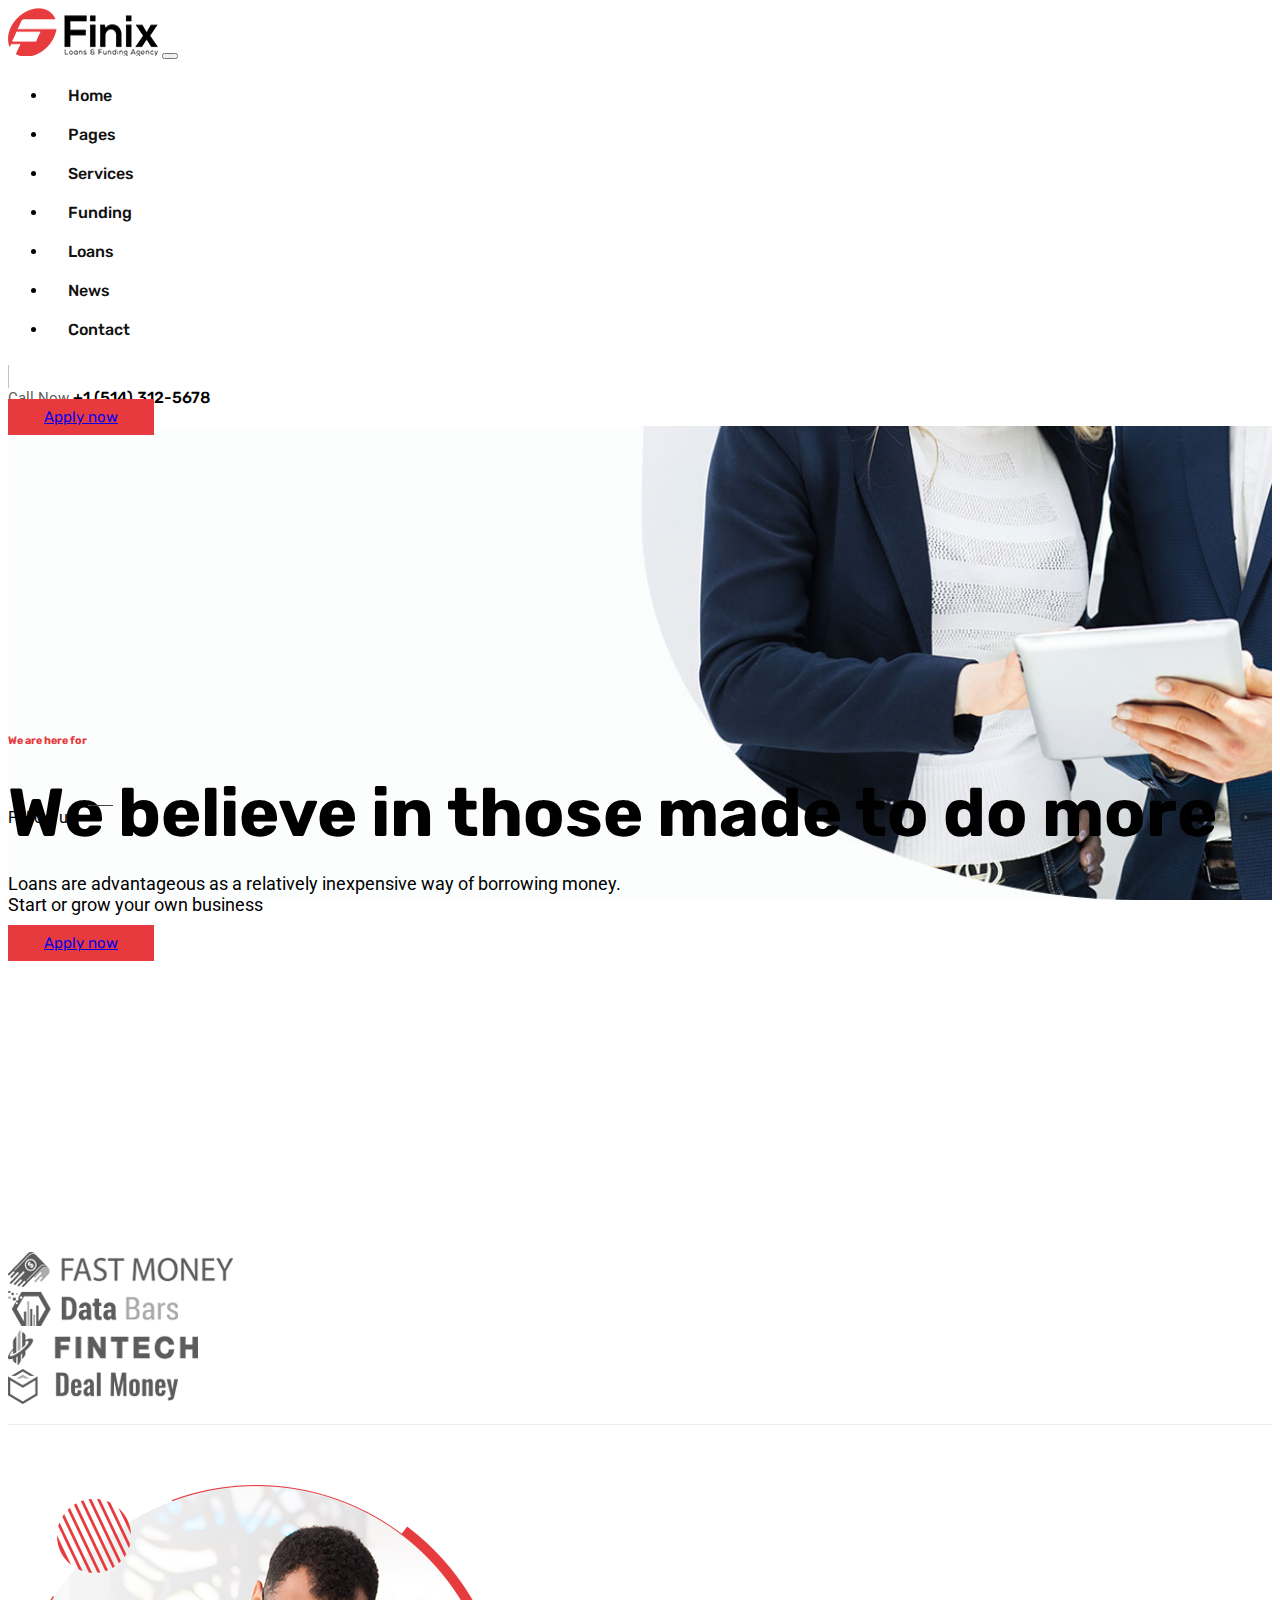
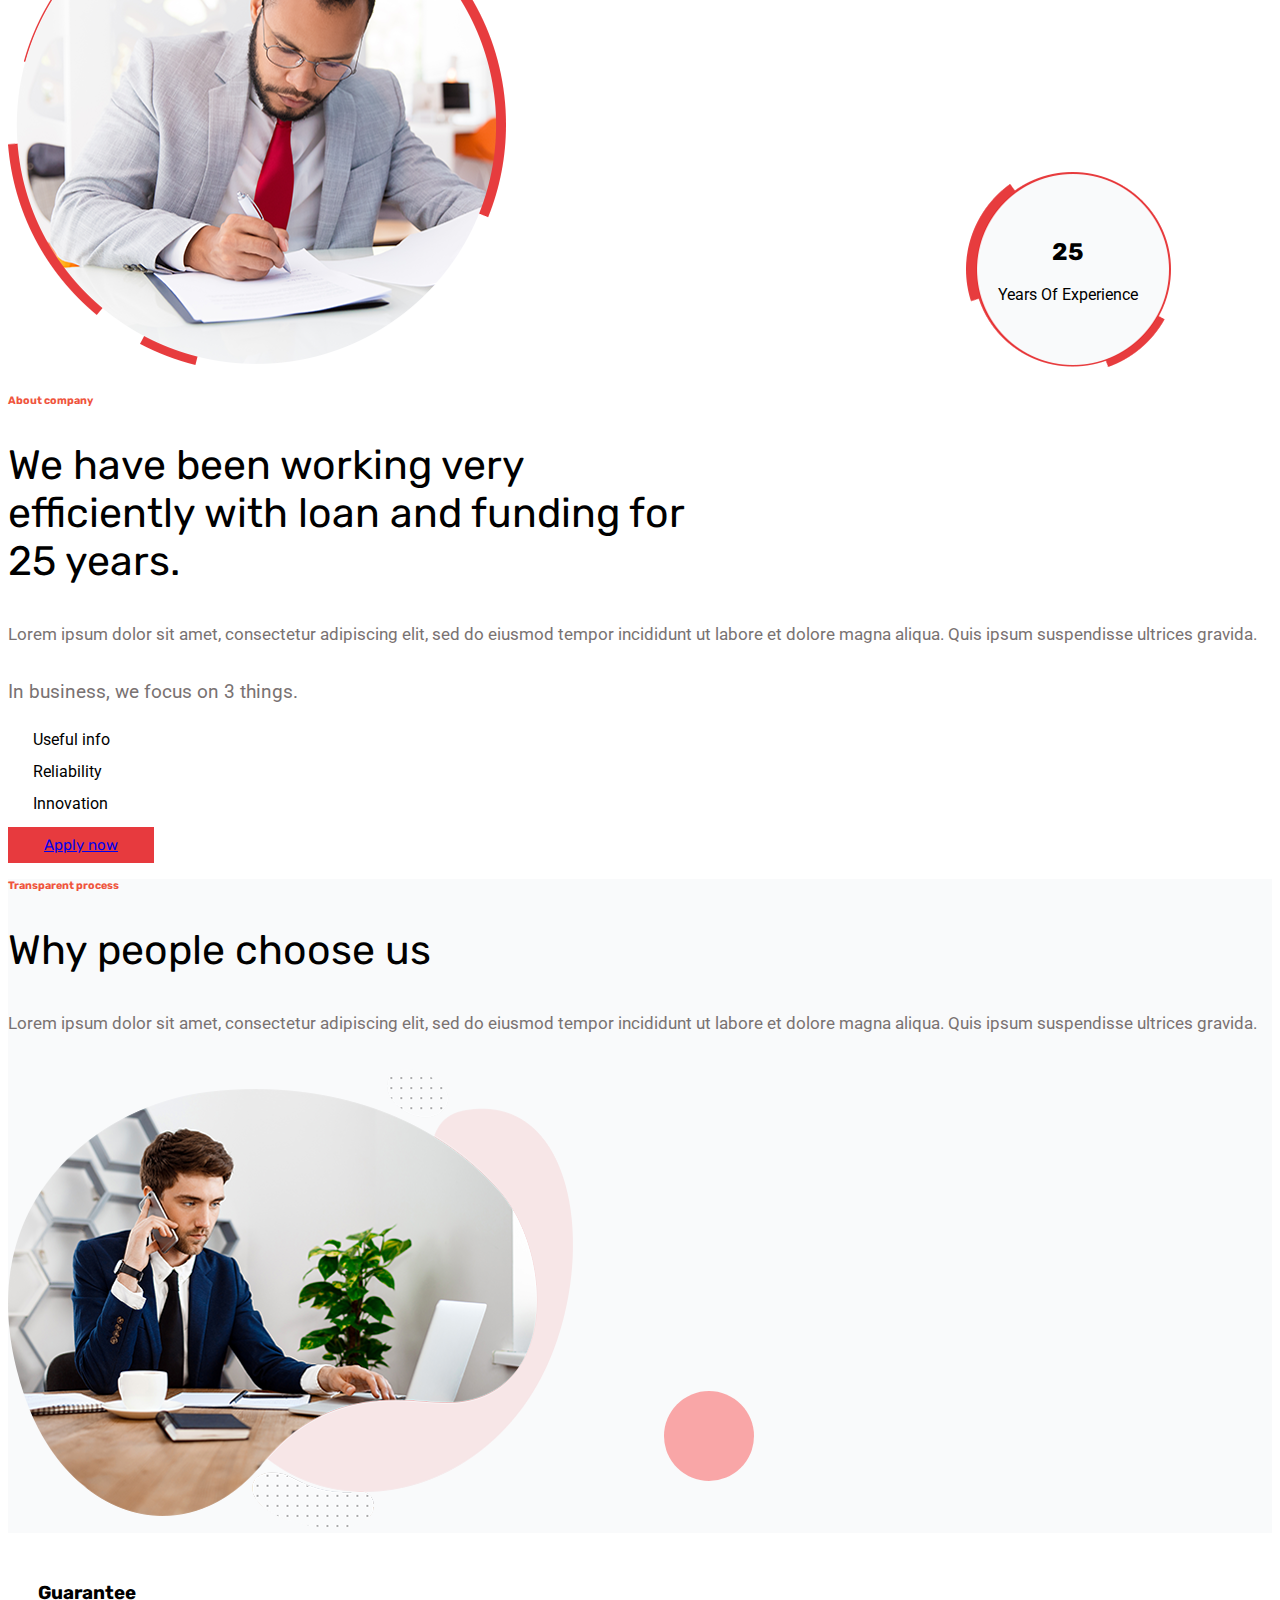
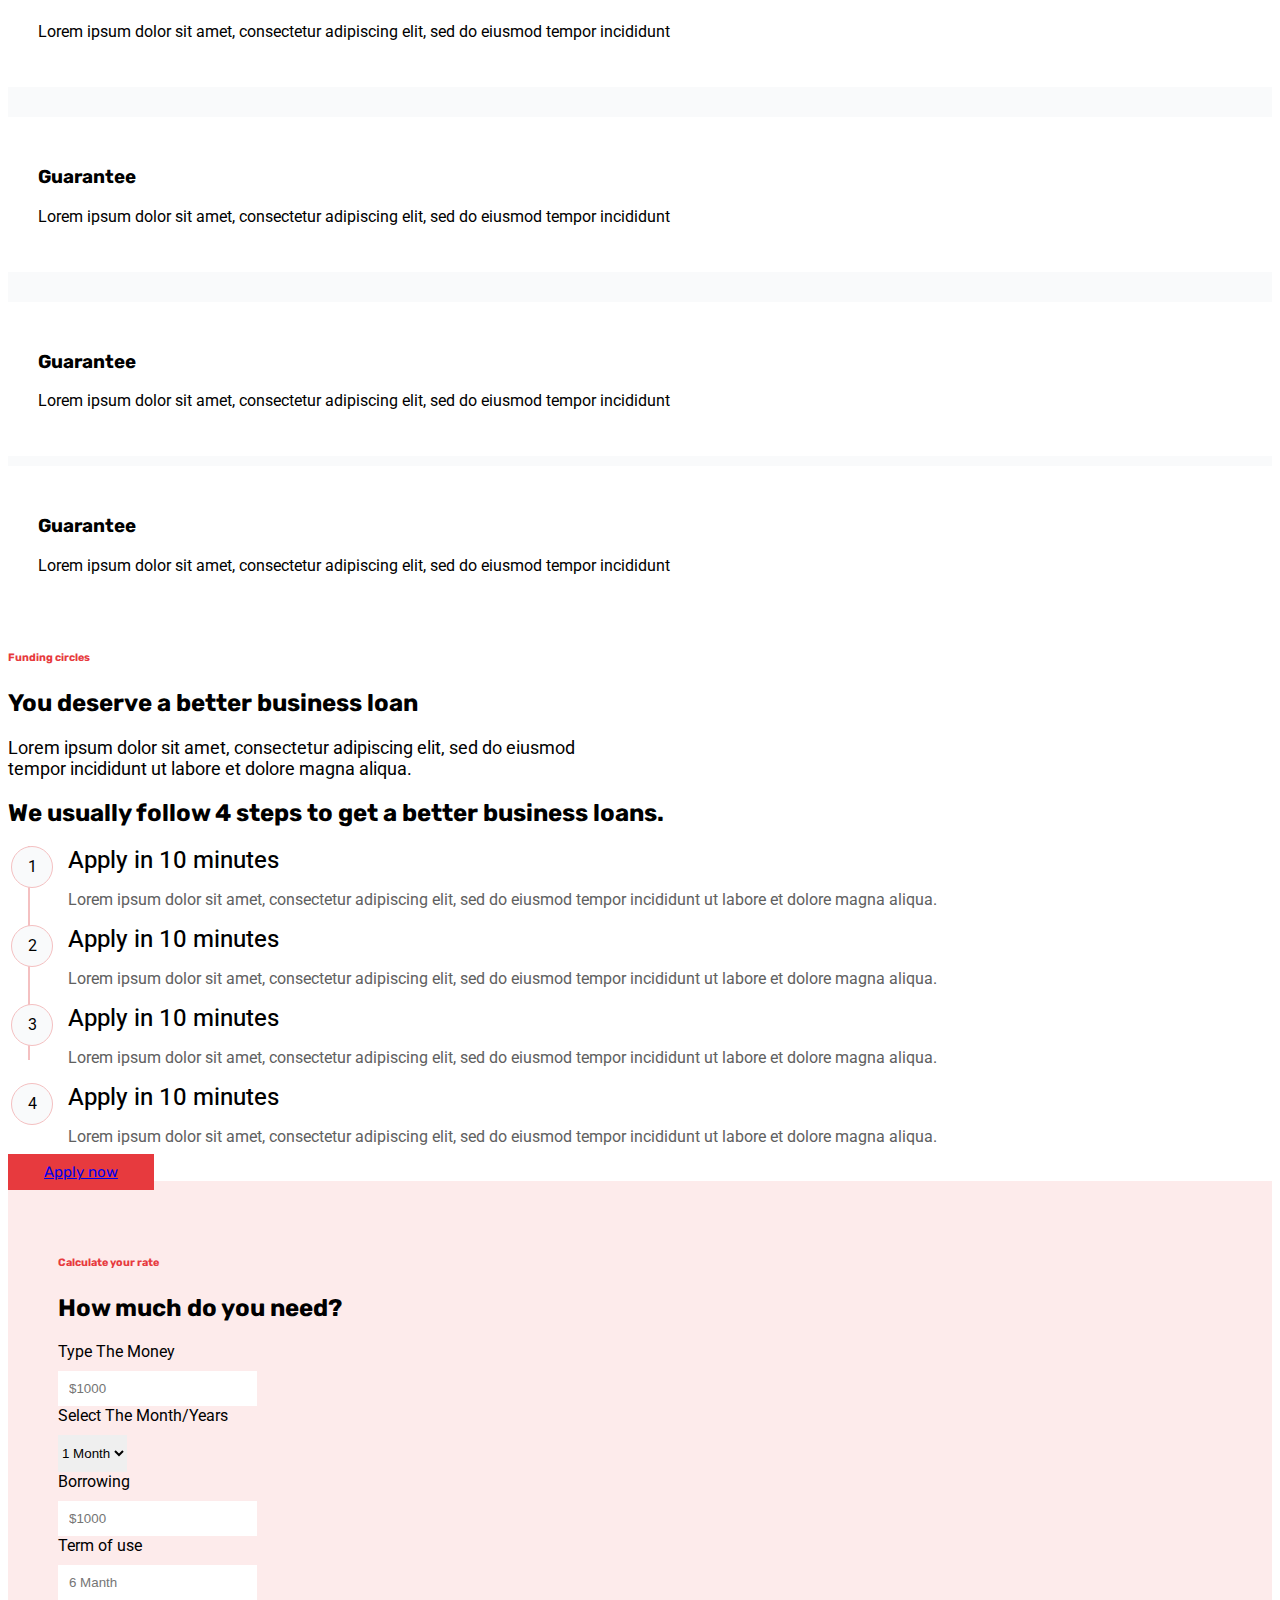
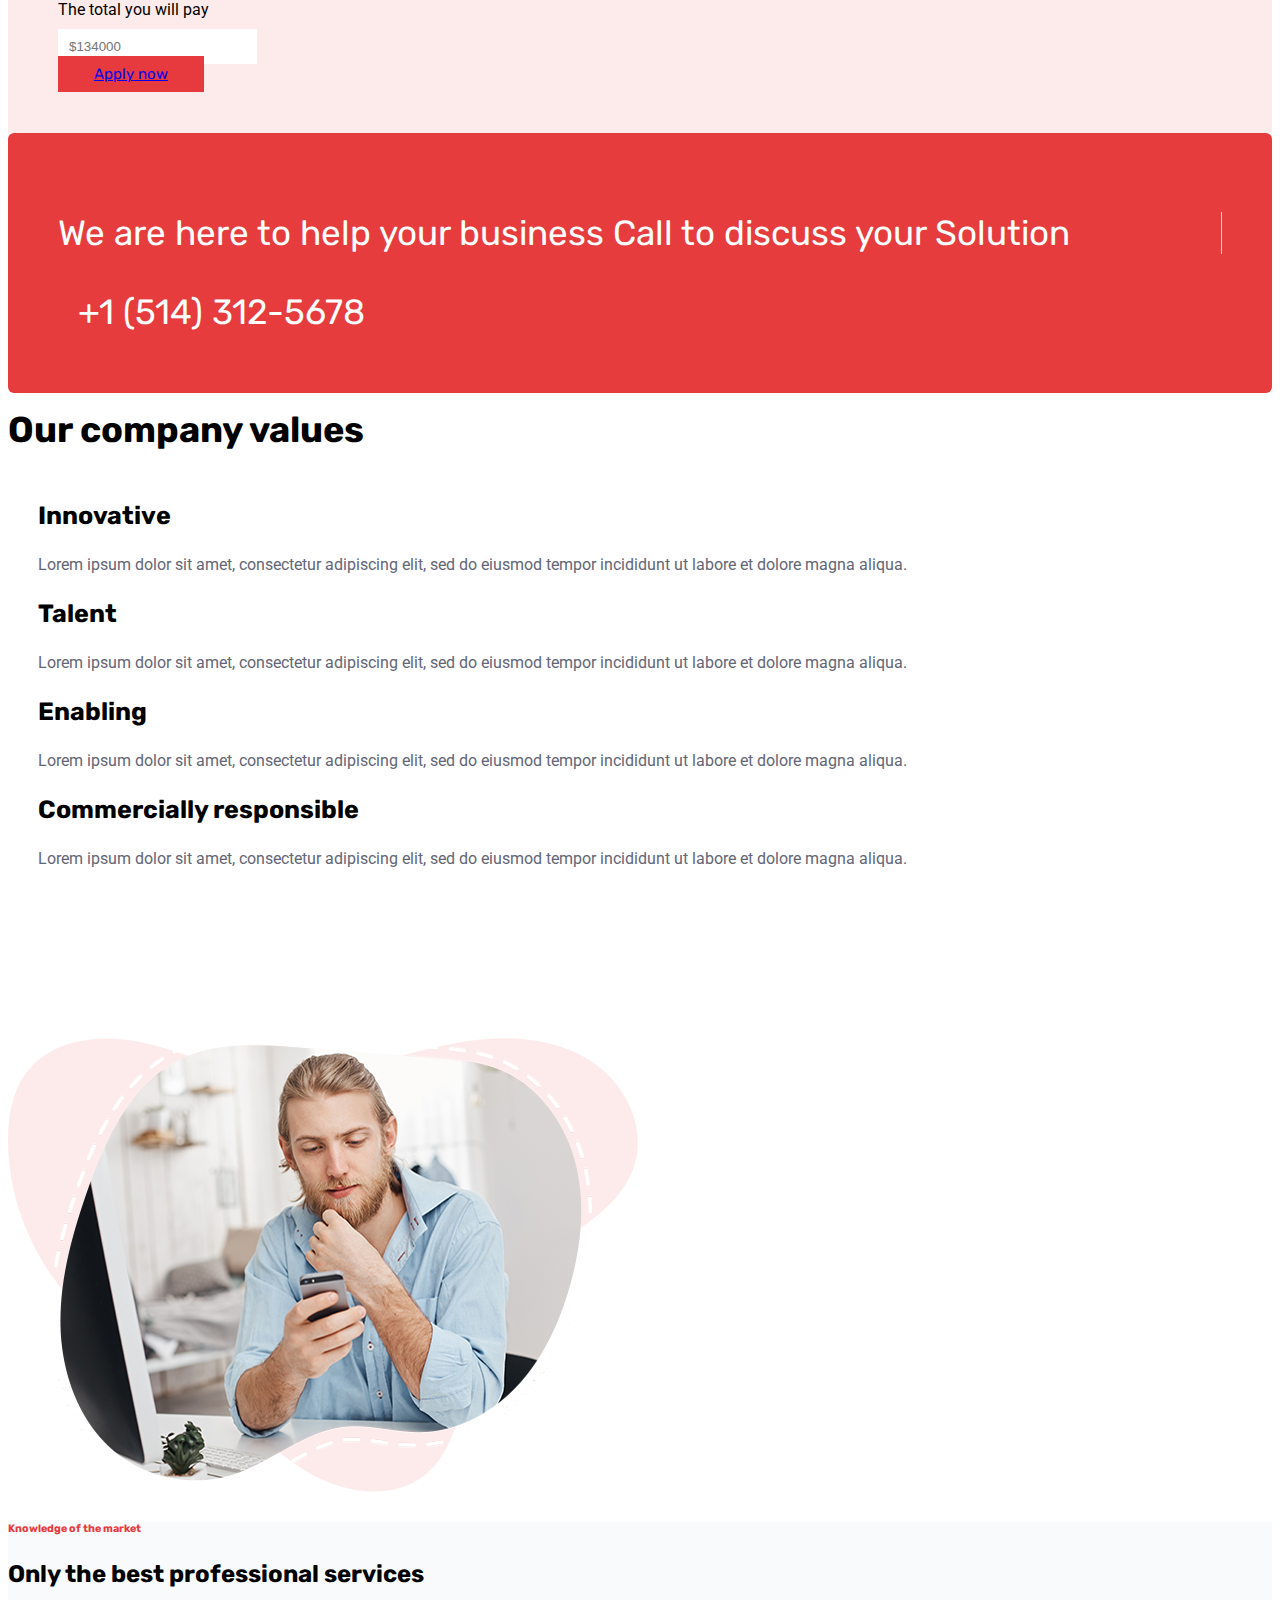
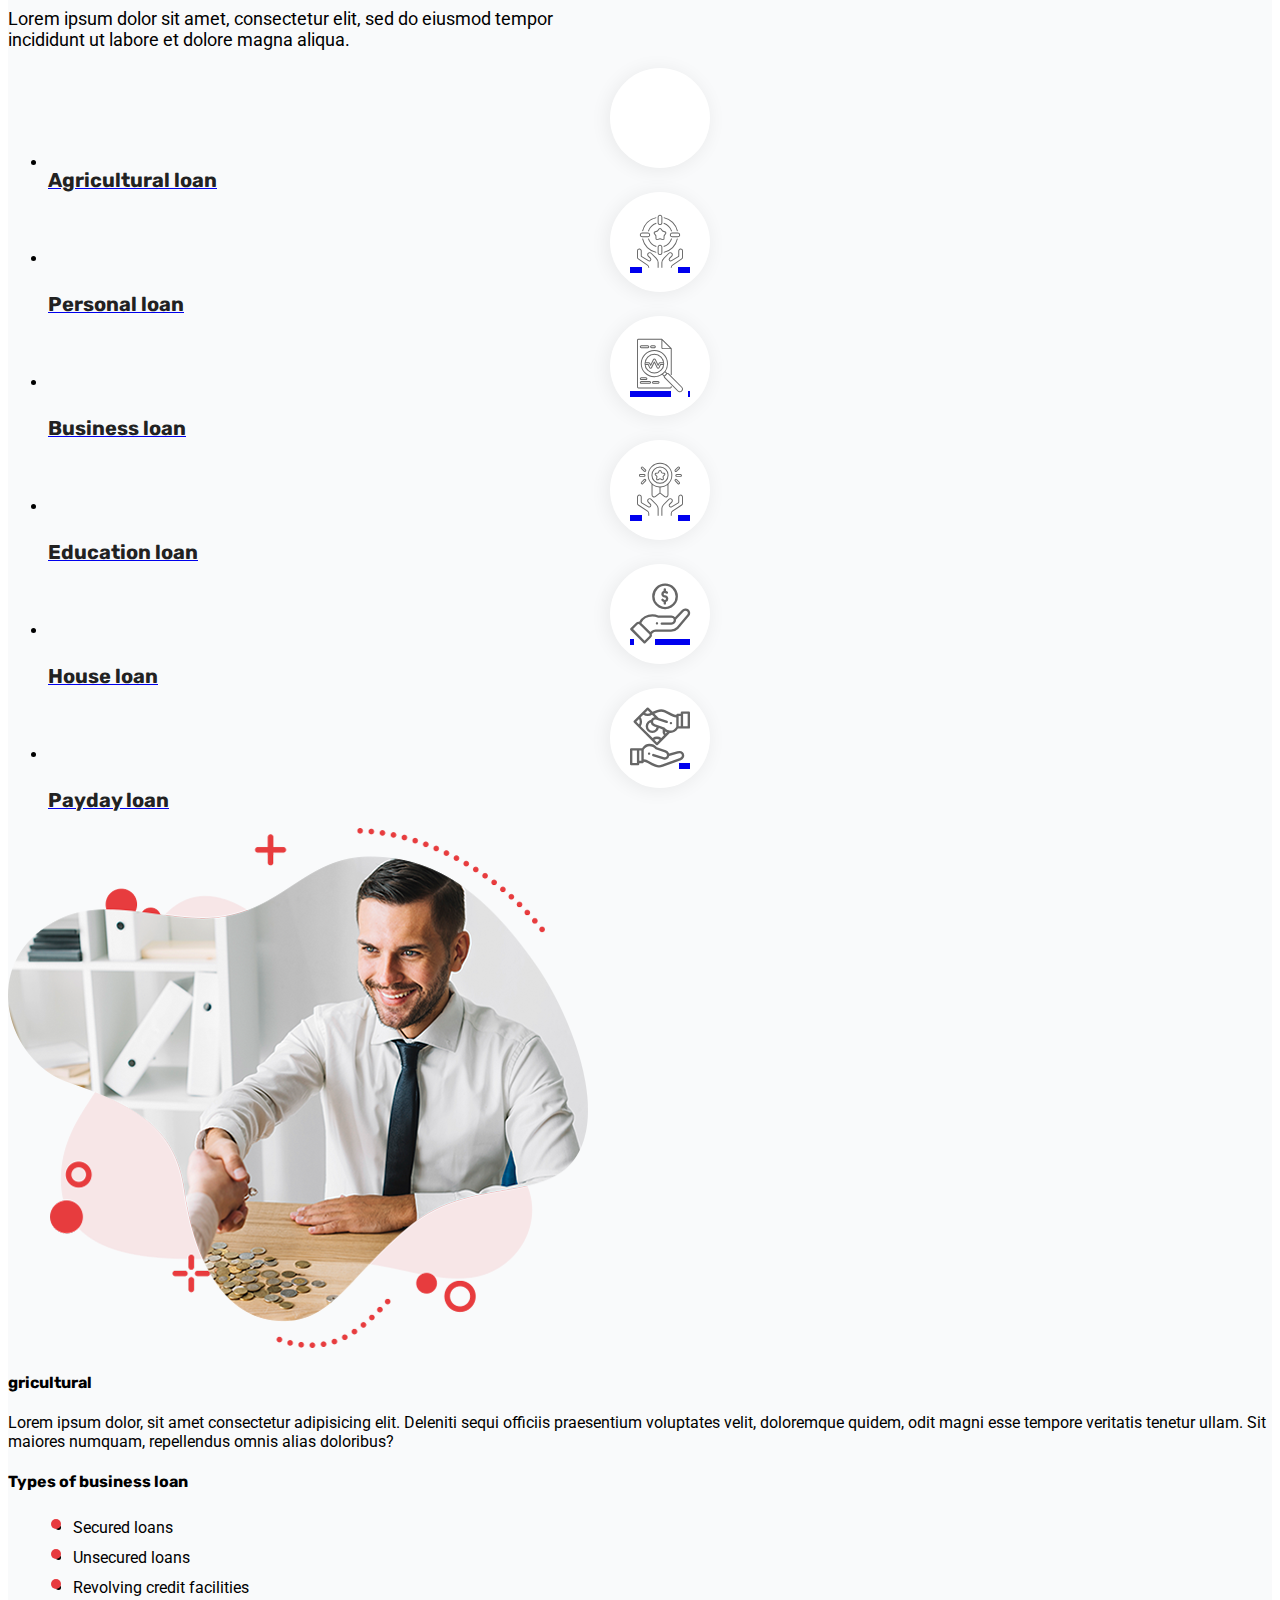
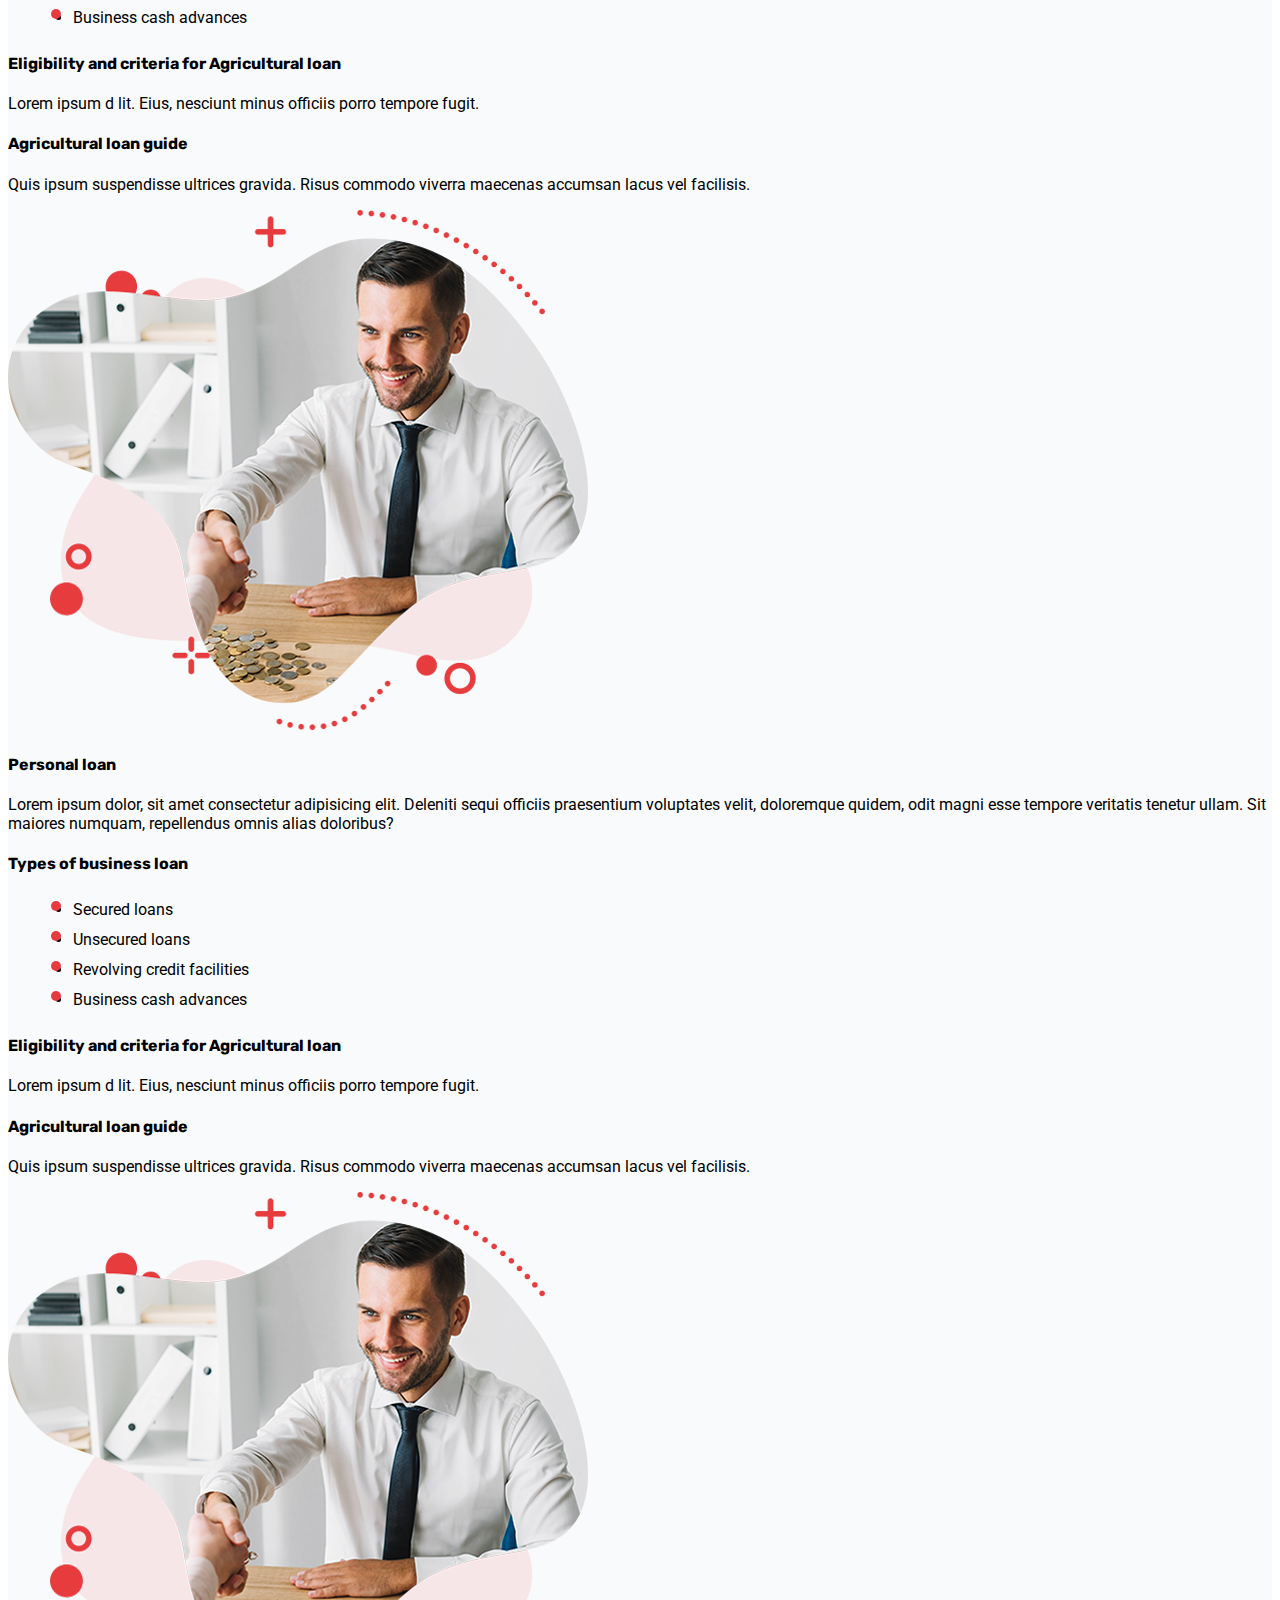
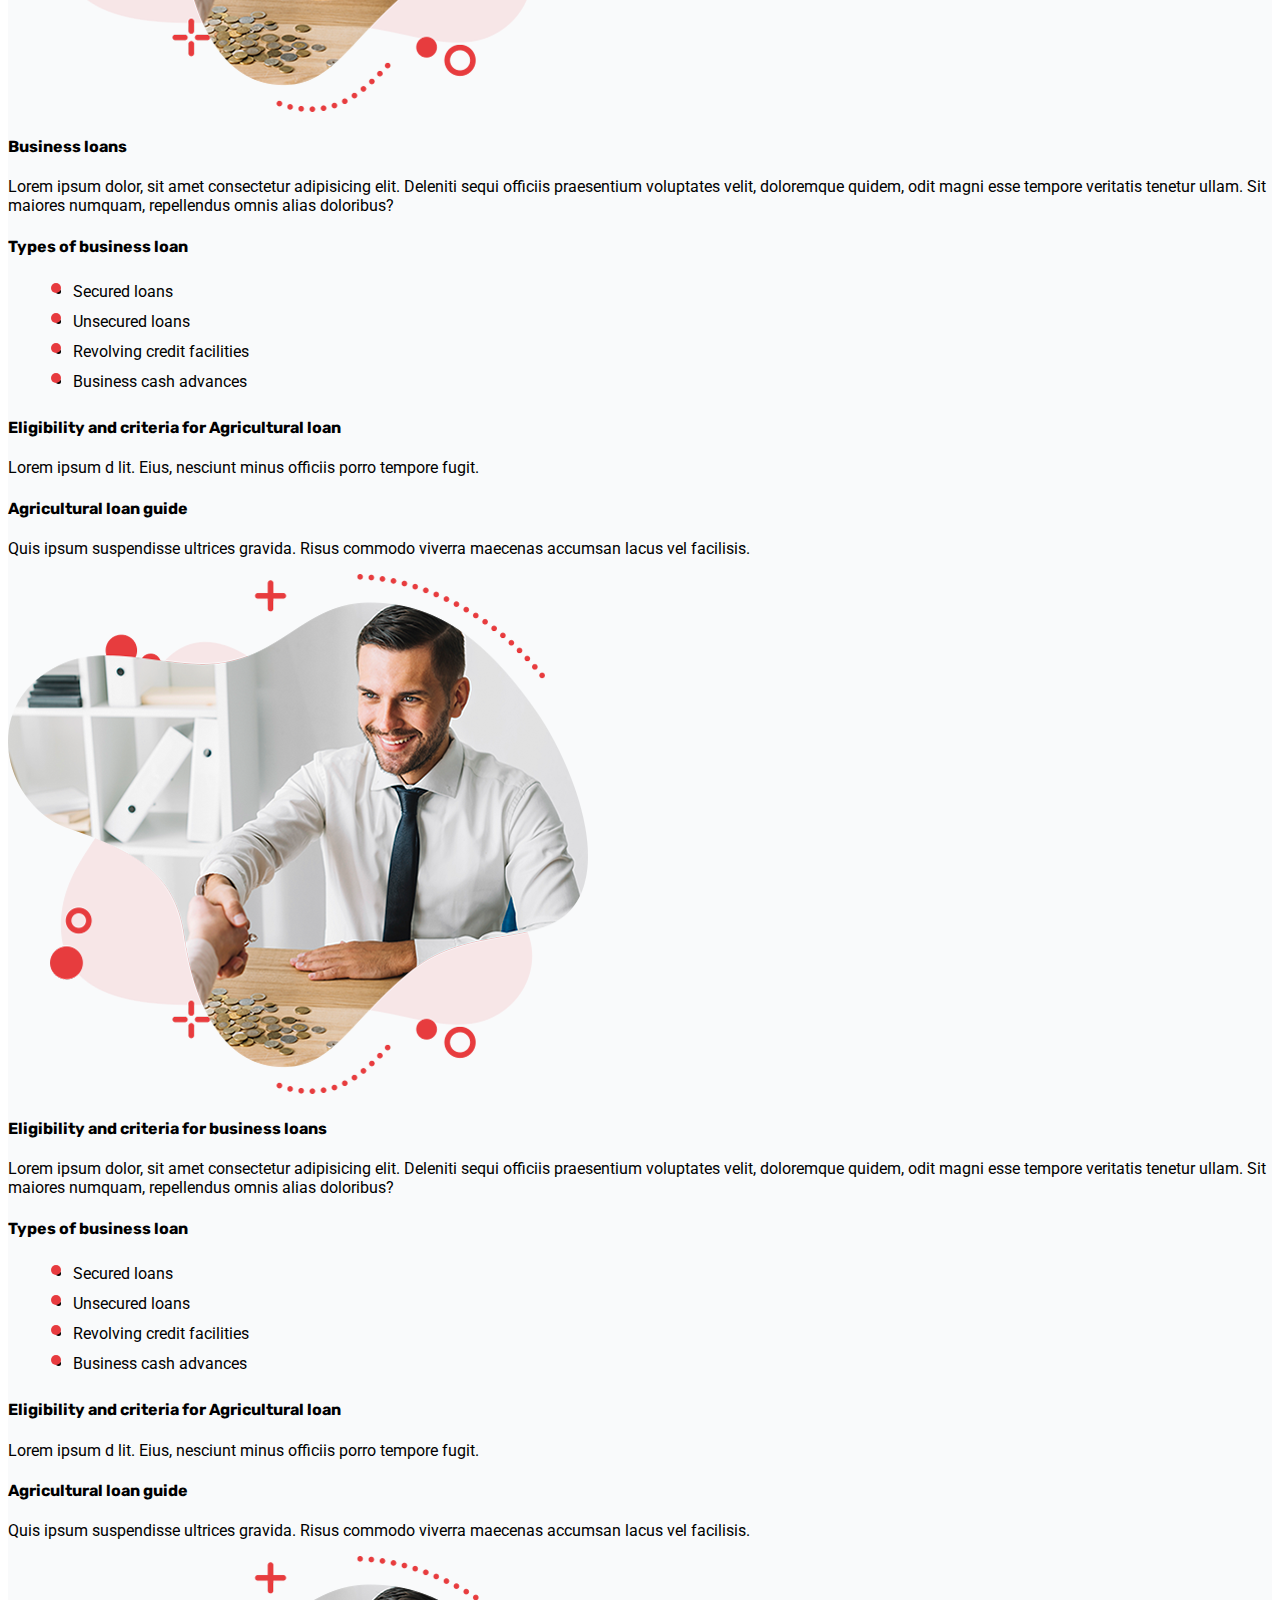
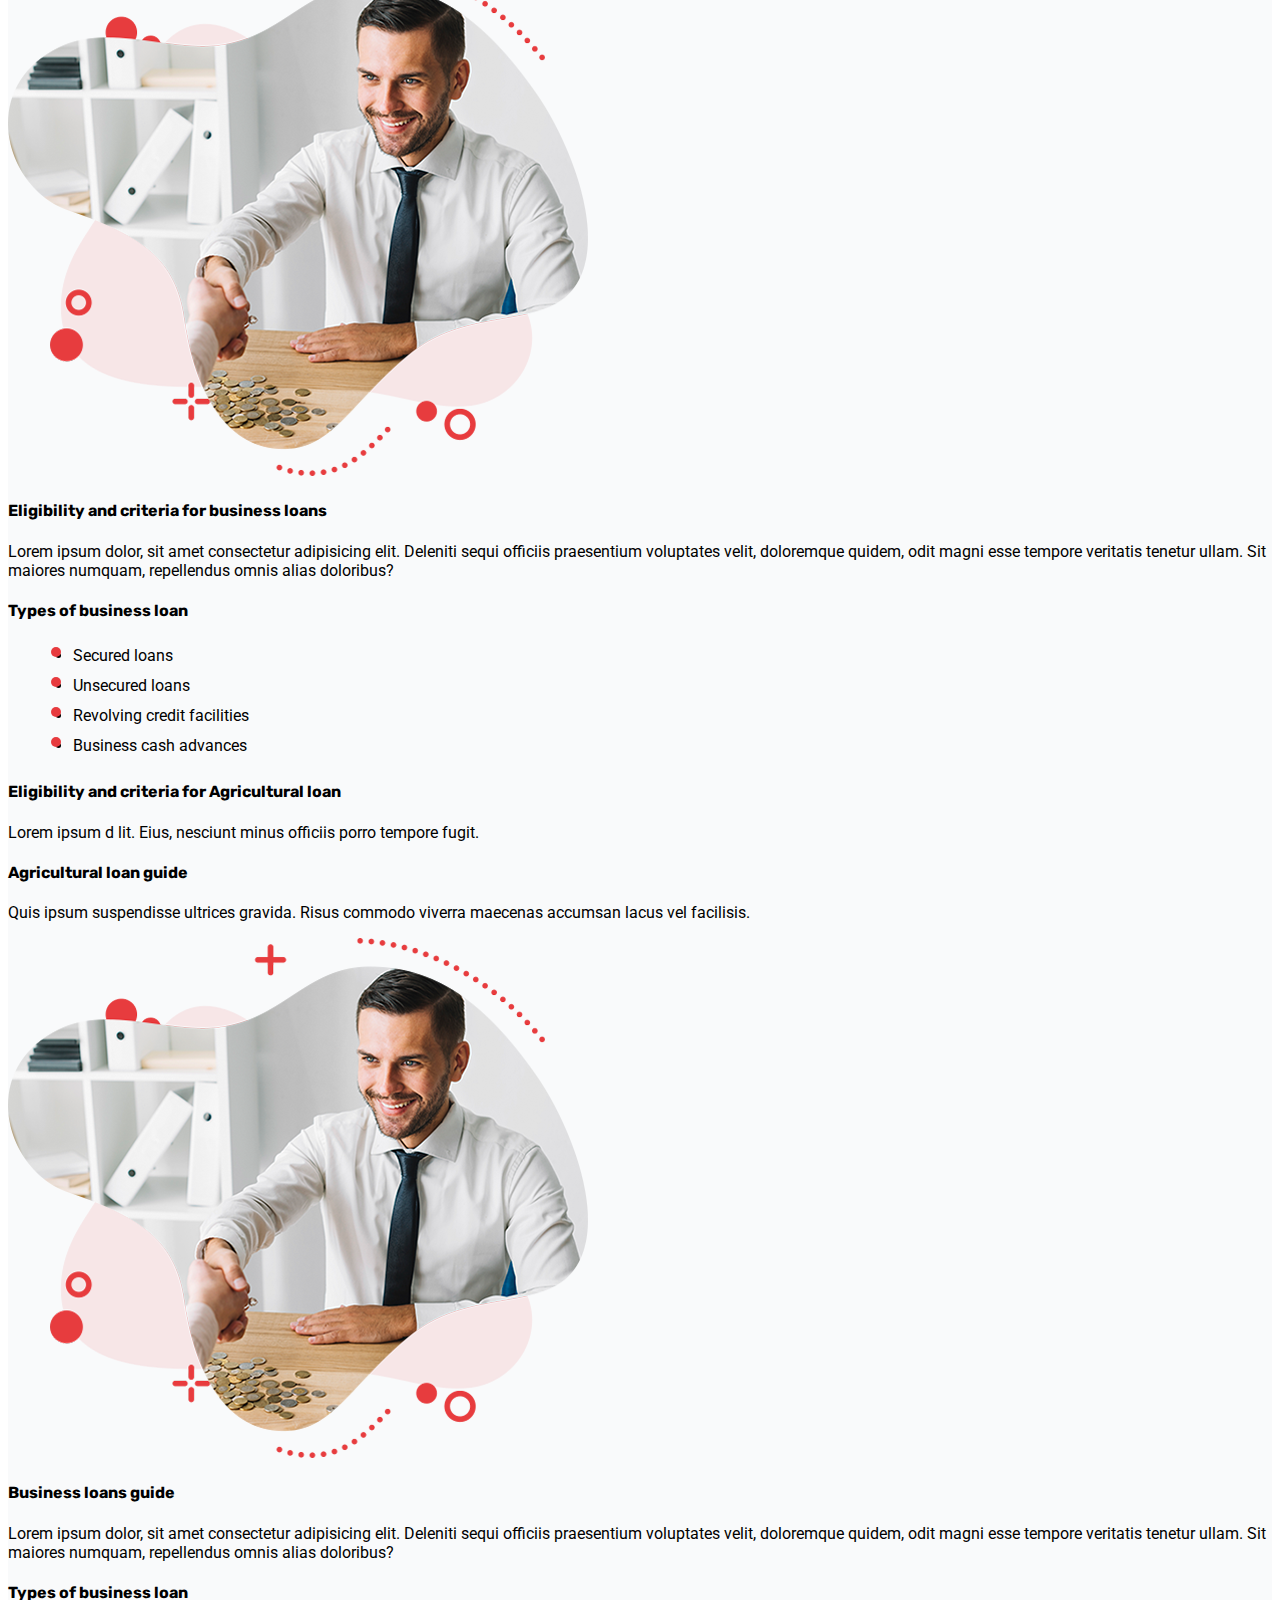
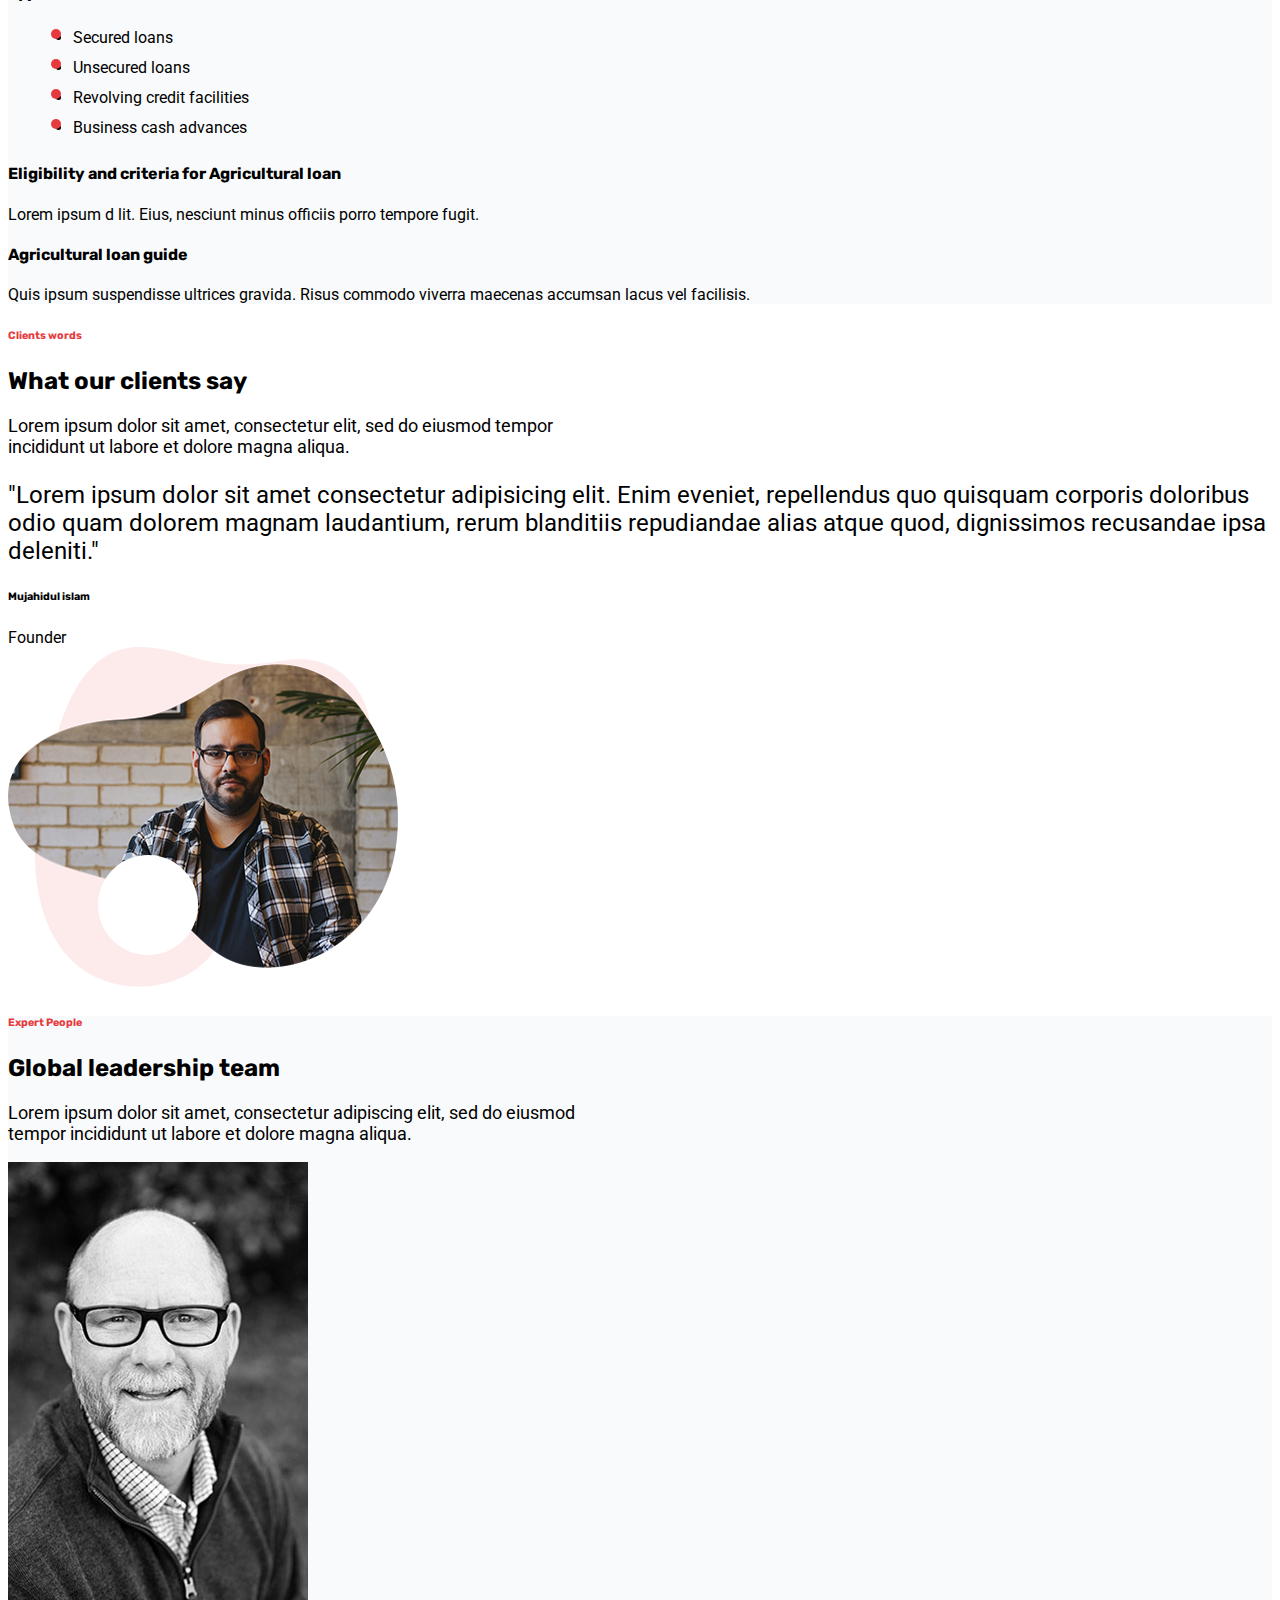
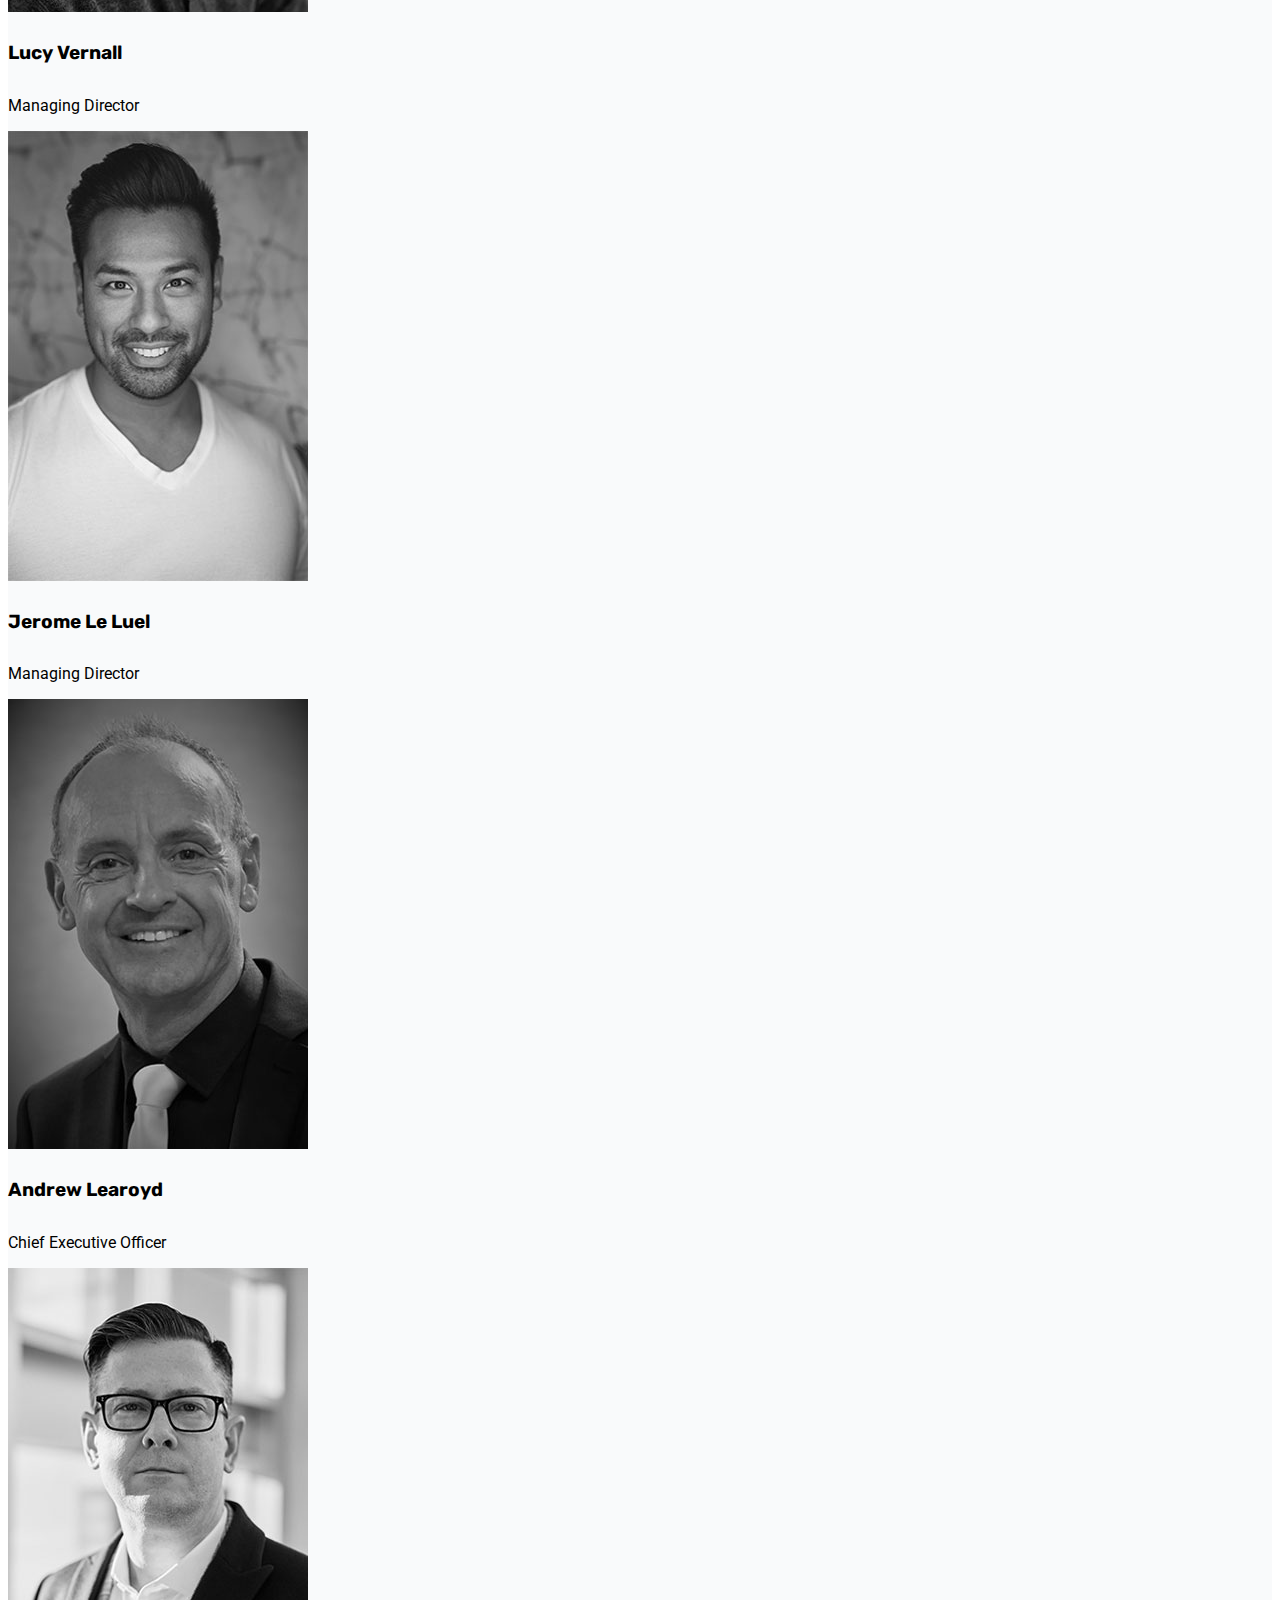
<file: index.html>
<!doctype html>
<html lang="en">
  <head>
    <!-- Required meta tags -->
    <meta charset="utf-8">
    <meta name="viewport" content="width=device-width, initial-scale=1">

    <!-- Bootstrap CSS -->
    <link rel="stylesheet" href="https://stackpath.bootstrapcdn.com/bootstrap/5.0.0-alpha1/css/bootstrap.min.css" integrity="sha384-r4NyP46KrjDleawBgD5tp8Y7UzmLA05oM1iAEQ17CSuDqnUK2+k9luXQOfXJCJ4I" crossorigin="anonymous">

    <link rel="stylesheet" href="https://cdnjs.cloudflare.com/ajax/libs/font-awesome/5.15.2/css/all.min.css" integrity="sha512-HK5fgLBL+xu6dm/Ii3z4xhlSUyZgTT9tuc/hSrtw6uzJOvgRr2a9jyxxT1ely+B+xFAmJKVSTbpM/CuL7qxO8w==" crossorigin="anonymous" />
    
    <link rel="preconnect" href="https://fonts.gstatic.com">
<link href="https://fonts.googleapis.com/css2?family=Roboto:ital,wght@0,100;0,300;0,400;0,500;0,700;0,900;1,100;1,300;1,900&family=Rubik:ital,wght@0,300;0,400;0,500;0,600;0,700;0,800;0,900;1,300;1,400;1,500;1,600;1,700;1,800;1,900&display=swap" rel="stylesheet"> 


<link rel="stylesheet" href="flaticon.css">

<link rel="stylesheet" href="style.css">

<title> Finix-Lons</title>
  </head>
  <body>
    <nav class="navbar navbar-expand-lg navbar-light bg-light main-header sticky-top">
        <div class="container-fluid">
          <a class="navbar-brand" href="#"><img src="./logo.png" alt=""></a>
      
          <button class="navbar-toggler" type="button" data-toggle="collapse" data-target="#navbarSupportedContent" aria-controls="navbarSupportedContent" aria-expanded="false" aria-label="Toggle navigation">
            <span class="navbar-toggler-icon"></span>
          </button>
      
          <div class="collapse navbar-collapse" id="navbarSupportedContent">
              <ul class="navbar-nav ml-auto primary-meanu">
                  <li><a href="#">Home <i class="fas fa-chevron-down"></i></a>
                    <ul>
                      <li><a href="#">drwopdwon</a></li>
                      <li><a href="#">drwopdwon</a></li>
                      <li><a href="#">drwopdwon</a></li>
                   
                    </ul>
                  </li>
                  <li><a href="#">Pages <i class="fas fa-chevron-down"></i></a>
                  <ul>
                    <li><a href="#">drwopdwon</a></li>
                    <li><a href="#">drwopdwon</a></li>
                    <li><a href="#">drwopdwon</a></li>
                    <li><a href="#">drwopdwon</a></li>
                    <li><a href="#">drwopdwon</a></li>
                     
                  </ul>
                  </li>
                  <li><a href="#">Services <i class="fas fa-chevron-down"></i></a>
                    <ul>
                      <li><a href="#">drwopdwon</a></li>
                      <li><a href="#">drwopdwon</a></li>
                      
                    </ul>
                  </li>
                  <li><a href="#">Funding</a></li>
                  <li><a href="#">Loans</a></li>
                  <li><a href="#">News <i class="fas fa-chevron-down"></i></a>
                    <ul>
                      <li><a href="#">drwopdwon</a></li>
                      <li><a href="#">drwopdwon</a></li>
                      
                    </ul>
                  </li>
                  <li><a href="#">Contact</a></li>
              </ul>
             
          </div>
          <div class="header-info d-flex align-items-center">
              <div class="header-search">
                  <span><i class="fas fa-search"></i></span>
              </div>
              <div class="header-call clearfix">
                  <div class="header-call-icon float-left mr-3 h-100">
                     <span><i class="fas fa-phone-volume"></i></span>
                  </div>
                  <div class="header-call-info">
                      <span class="d-block">Call Now</span>
                      <a class="d-block" href="tel:+1514312-5678">+1 (514) 312-5678</a>
                  </div>
              </div>
              
              <div class="header-button">
                <a class="btn btn-primary a-btn" href="#"> Apply now</a>
              </div>
              
               
        </div>
        </div>
      </nav>

      <section class="slider-section">
        <div class="container-fluid">
          <div class="row">
            <div class="col-lg-6 slider-content-wrap">
              <div class="slider-content">
                <h6>We are here for</h6>
                <h1>  We believe in those made to do more</h1>
                <p>Loans are advantageous as a relatively inexpensive way of borrowing money. Start or grow your own business</p>
                <a class="btn btn-primary a-btn" href="#"> Apply now</a>
              </div>
              <div class="header-social">
                <ul class="d-flex">
                  <li><span>Follow us</span></li>
                  <li class="ml-3"><a href="#"><i class="fab fa-twitter"></i></a></li>
                  <li><a href="#"><i class="fab fa-facebook"></i></a></li>
                  <li><a href="#"><i class="fab fa-youtube"></i></a></li>
                </ul>
            
            </div>
            </div>
          </div>
         
        </div>
      </section>


      <section class="logo-section py-5">
        <div class="container">
          <div class="row">
            <div class="col-lg-12">
              <div class="clint-logo">
                <ul class="d-flex justify-content-between">
                  <li><a href="#"><img src="./image1.png" alt=""></a></li>
                  <li><a href="#"><img src="./image2.png" alt=""></a></li>
                  <li><a href="#"><img src="./image4.png" alt=""></a></li>
                  <li><a href="#"><img src="./image5.png" alt=""></a></li>
                </ul>
              </div>
            </div>
             
          </div>
        </div>
      </section>

      <section class="about-section py-5">
        <div class="container">
          <div class="row">
            <div class="col-lg-6">
              <div class="about-img">
                <img src="./image3.png" alt="">
                <div class="about-img-tex">
                  <div class="about-text-inner">
                  <h2>25</h2>
                  <p>Years Of Experience</p>
                </div>
              </div>
              </div>
            </div>
            <div class="col-lg-6">
             <div class="about-text">
              <div class="finix-tex">
                <h6>About company</h6>
                <h2>We have been working very efficiently with loan and funding for 25 years.</h2>
               <p>Lorem ipsum dolor sit amet, consectetur adipiscing elit, sed do eiusmod tempor incididunt ut labore et dolore magna aliqua. Quis ipsum suspendisse ultrices gravida.</p> 
                <strong> In business, we focus on 3 things. </strong>


                <ul>
                  <li>Useful info</li>
                  <li>Reliability</li>
                  <li>Innovation</li>
                </ul>

                <a class="btn btn-primary a-btn" href="#"> Apply now</a>
                
              </div>
             </div>
            </div>
          </div>
        </div>
      </section>
<!-- why-choose-us  section -->
      <section class="why-choose-us graw py-5">
        <div class="container">
          <div class="row">
            <div class="col-lg-6">
              <div class="why-us-text">
                <div class="finix-tex">
                  <div class="finix-tex">
                    <h6>Transparent process</h6>
                    <h2>Why people choose us</h2>
                   <p>Lorem ipsum dolor sit amet, consectetur adipiscing elit, sed do eiusmod tempor incididunt ut labore et dolore magna aliqua. Quis ipsum suspendisse ultrices gravida.</p> 
                     <img src="./choose.png" alt="">

                   <a href="#" class="play-animation-btn"><i class="fas fa-play"></i></a>
                </div>
                </div>
              </div>
            </div>
            <div class="col-lg-6">
              <div class="row">

                <div class="col-lg-6 mt-3">
                  <div class="fiters-item text-center">
                    <div class="fiter-item-bar">
                      <i class="fas fa-percent"></i>
                       
                    </div>
                    <h3 class="py-4">Guarantee</h3>
                    <p>Lorem ipsum dolor sit amet, consectetur adipiscing elit, sed do eiusmod tempor incididunt</p>
                  </div>
                </div>
                <div class="col-lg-6">
                  <div class="fiters-item text-center">
                    <div class="fiter-item-bar">
                      <i class="fas fa-percent"></i>
                       
                    </div>
                    <h3 class="py-4">Guarantee</h3>
                    <p>Lorem ipsum dolor sit amet, consectetur adipiscing elit, sed do eiusmod tempor incididunt</p>
                  </div>
                </div>
                <div class="col-lg-6">
                  <div class="fiters-item text-center">
                    <div class="fiter-item-bar">
                      <i class="fas fa-percent"></i>
                
                    </div>
                    <h3 class="py-4">Guarantee</h3>
                    <p>Lorem ipsum dolor sit amet, consectetur adipiscing elit, sed do eiusmod tempor incididunt</p>
                  </div>
                </div>
                <div class="col-lg-6 mtop3">
                  <div class="fiters-item text-center">
                    <div class="fiter-item-bar">
                      <i class="fas fa-percent"></i>
                       
                    </div>
                    <h3 class="py-4">Guarantee</h3>
                    <p>Lorem ipsum dolor sit amet, consectetur adipiscing elit, sed do eiusmod tempor incididunt</p>
                  </div>
                </div>

              </div>

            </div>
          </div>
        </div>
      </section>


      <!-- ApplyNew-section -->

      <section class="py-5">
        <div class="slider-content text-center mx-auto">
          <h6>Funding circles</h6>
          <h2>  You deserve a better business loan</h2>
          <p class="text-center mx-lg-auto">Lorem ipsum dolor sit amet, consectetur adipiscing elit, sed do eiusmod tempor incididunt ut labore et dolore magna aliqua. </p>
        </div>
      </section>

      <section class="apply-section">
        <div class="container">
          <div class="row">
            <div class="col-lg-6">
              <div class="apply-now-left-text mt-4">
                <h2 class="mb-4">We usually follow 4 steps to get a better business loans.</h2>
                <div class="stef-time-line">
                  <ul>
                    <li data-counter="1">
                      <strong>Apply in 10 minutes</strong>
                      <p>Lorem ipsum dolor sit amet, consectetur adipiscing elit, sed do eiusmod tempor incididunt ut labore et dolore magna aliqua.</p>
                    </li>
                    <li data-counter="2">
                      <strong>Apply in 10 minutes</strong>
                      <p>Lorem ipsum dolor sit amet, consectetur adipiscing elit, sed do eiusmod tempor incididunt ut labore et dolore magna aliqua.</p>
                    </li>
                    <li data-counter="3">
                      <strong>Apply in 10 minutes</strong>
                      <p>Lorem ipsum dolor sit amet, consectetur adipiscing elit, sed do eiusmod tempor incididunt ut labore et dolore magna aliqua.</p>
                    </li>
                    <li data-counter="4">
                      <strong>Apply in 10 minutes</strong>
                      <p>Lorem ipsum dolor sit amet, consectetur adipiscing elit, sed do eiusmod tempor incididunt ut labore et dolore magna aliqua.</p>
                    </li>
                  </ul>
                </div>
                <a class="btn btn-primary a-btn" href="#"> Apply now</a>
                
              </div>
            </div>
            <div class="col-lg-6">
              <div class="calculet-rate">
                <div class="slider-content text-center mx-auto">
                  <h6>Calculate your rate</h6>
                  <h2>How much do you need?</h2>
                </div>
                <div class="calculet-form">
                  <form action="#">
                    <div class="form-group">
                      <label for="type-mone" class="mt-3">Type The Money</label>
                      <input type="text" name="" id="type-mone" class="form-control" placeholder="$1000" aria-describedby="helpId">

                      <div class="selct">
                      <label for="type-mne" class="mt-3">Select The Month/Years</label>
                      <select class="form-select" aria-label="Default select example">
                         
                        <option value="1">1 Month</option>
                        <option value="2">2 Month</option>
                        <option value="3">3 Month</option>
                        <option value="4">4 Month</option>
                        <option value="5">5 Month</option>
                        <option value="6">6 Month</option>
                        <option value="7">1 Years</option>
                        <option value="8">2 Years</option>
                        <option value="9">3 Years</option>
                         
                      </select>
                    </div>
                      <label for="type-mon" class="mt-3">Borrowing</label>
                      <input type="text" name="" id="type-mon" class="form-control" placeholder="$1000" aria-describedby="helpId">
                      <label for="typ-mone" class="mt-3">Term of use</label>
                      <input type="text" name="" id="typ-mone" class="form-control" placeholder="6 Manth" aria-describedby="helpId">
                      <label for="mone" class="mt-3">The total you will pay</label>
                      <input type="text" name="" id="mone" class="form-control" placeholder="$134000" aria-describedby="helpId">
                       
                      <div class="frm-btn mt-3">
                        <a class="btn btn-primary fbtn a-btn w-100" href="#"> Apply now</a>
                      </div>
                       
                       
                    </div>
                  </form>
                </div>

              </div>
            </div>
          </div>
        </div>

      </section>


      <!-- business Call-section -->
      <section class="business-Call-section mt-5 mb-5">

        <div class="container">
          <div class="cal-to-action">
          <div class="row">
            <div class="col-lg-7">
              <div class="your-besnes">
                <div class="busness-content">
                  <h2>We are here to help your business Call to discuss your Solution</h2>
                </div>
              </div>
            </div>
            <div class="col-lg-5">
              <div class="buasness-contact">
                 <div class="contact-right">
                    <span> <i class="fas fa-phone-volume"></i></span>
                    <a href="tel:+1 (514) 312-5678">+1 (514) 312-5678</a>
                 </div>
              </div>
            </div>
          </div>
        </div>
        </div>
      </section>

      <!-- Our company-section -->
      <section class="Our-company-section py-5">
        <div class="container">
          <div class="row">
            <div class="col-lg-6">
              <div class="our-comphany">
                <h2>Our company values</h2>
              </div>
              <div class="our-icon-text d-flex">
                <div class="our-com-content">
                  <i class="fas fa-lightbulb"></i>
                </div>
                <div class="valu-text">
                  <h3>Innovative</h3>
                  <p>Lorem ipsum dolor sit amet, consectetur adipiscing elit, sed do eiusmod tempor incididunt ut labore et dolore magna aliqua.</p>
                </div>
              </div>
              <div class="our-icon-text d-flex">
                <div class="our-com-content">
                  <i class="fas fa-lightbulb"></i>
                </div>
                <div class="valu-text">
                  <h3>Talent</h3>
                  <p>Lorem ipsum dolor sit amet, consectetur adipiscing elit, sed do eiusmod tempor incididunt ut labore et dolore magna aliqua.</p>
                </div>
              </div>
              <div class="our-icon-text d-flex">
                <div class="our-com-content">
                  <i class="fas fa-lightbulb"></i>
                </div>
                <div class="valu-text">
                  <h3>Enabling</h3>
                  <p>Lorem ipsum dolor sit amet, consectetur adipiscing elit, sed do eiusmod tempor incididunt ut labore et dolore magna aliqua.</p>
                </div>
              </div>
              <div class="our-icon-text d-flex">
                <div class="our-com-content">
                  <i class="fas fa-lightbulb"></i>
                </div>
                <div class="valu-text">
                  <h3>Commercially responsible</h3>
                  <p>Lorem ipsum dolor sit amet, consectetur adipiscing elit, sed do eiusmod tempor incididunt ut labore et dolore magna aliqua.</p>
                </div>
              </div>
            </div>
            <div class="col-lg-6">

              <div class="company-valu-img d-flex justify-content-center align-items-center">
              <div class="company-img">
                <img src="./company2.png" alt="">
              </div>
            </div>
            </div>
          </div>
        </div>
      </section>


      <!-- services-section -->
      <section class="services-section graw mt-5">
        <div class="container">
          <div class="row">
            <div class="col-lg-2"></div>
            <div class="col-lg-8">
              <div class="slider-content text-center mx-auto">
                <h6> Knowledge of the market </h6>
                <h2>  Only the best professional services</h2>
                <p class="text-center mx-lg-auto w-75 mt-3">Lorem ipsum dolor sit amet, consectetur elit, sed do eiusmod tempor incididunt ut labore et dolore magna aliqua. </p>
              </div>
              
            </div>
            <div class="col-lg-2"></div>
          </div>
          <div class="row">
            <div class="col-lg-12">
              <div class="servic-tab">

                <ul class="nav mb-3 services-section-item text-center" id="pills-tab" role="tablist">
                  <li class="nav-item">
                    <a class="nav-link active" id="pills-home-tab" data-toggle="pill" href="#pills-agricultural" role="tab" aria-controls="pills-home" aria-selected="true">
                      <span class="d-block"><i class="fa fa-home" aria-hidden="true"></i></span>
                      <strong class="d-block">Agricultural loan</strong>
                    </a>
                  </li>
                  <li class="nav-item">
                    <a class="nav-link" id="pills-profile-tab" data-toggle="pill" href="#pills-personal" role="tab" aria-controls="pills-profile" aria-selected="false">
                      <span class="d-block"><i class="flaticon-assistance" aria-hidden="true"></i></span>
                      <strong class="d-block">Personal loan</strong>
                      
                    </a>
                  </li>
                  <li class="nav-item">
                    <a class="nav-link" id="pills-contact-tab" data-toggle="pill" href="#pills-business" role="tab" aria-controls="pills-contact" aria-selected="false">
                      <span class="d-block"><i class="flaticon-analysis" aria-hidden="true"></i></span>
                      <strong class="d-block">Business loan</strong>
                    </a>
                  </li>
                  <li class="nav-item">
                    <a class="nav-link" id="pills-contact-tab" data-toggle="pill" href="#pills-education" role="tab" aria-controls="pills-contact" aria-selected="false">
                      <span class="d-block"><i class="flaticon-appreciation" aria-hidden="true"></i></span>
                      <strong class="d-block">Education loan</strong>
                    </a>
                  </li>
                  <li class="nav-item">
                    <a class="nav-link" id="pills-contact-tab" data-toggle="pill" href="#pills-house" role="tab" aria-controls="pills-contact" aria-selected="false">
                      <span class="d-block"><i class="flaticon-hand " aria-hidden="true"></i></span>
                      <strong class="d-block">House loan</strong>
                    </a>
                  </li>
                  <li class="nav-item">
                    <a class="nav-link" id="pills-contact-tab" data-toggle="pill" href="#pills-payday" role="tab" aria-controls="pills-contact" aria-selected="false">
                      <span class="d-block"><i class="flaticon-payment-method" aria-hidden="true"></i></span>
                      <strong class="d-block">Payday loan</strong>
                    </a>
                  </li>
                </ul>

                <div class="tab-content mt-5" id="pills-tabContent">
                  <div class="tab-pane fade show active" id="pills-agricultural" role="tabpanel" aria-labelledby="pills-home-tab">
                    <div class="servic-tab-content">
                      <div class="row">
                        <div class="col-lg-6">
                          <div class="servic-img">
                            <img src="./services-tab.png" alt="">
                          </div>
                        </div>
                        <div class="col-lg-6">
                          <div class="servic-tab-content">
                           <h4> gricultural</h4>
                           <p>Lorem ipsum dolor, sit amet consectetur adipisicing elit. Deleniti sequi officiis praesentium voluptates velit, doloremque quidem, odit magni esse tempore veritatis tenetur ullam. Sit maiores numquam, repellendus omnis alias doloribus?</p>

                           <h4>Types of business loan</h4>

                           <ul class="list-unstyled">
                             <li>Secured loans</li>
                             <li>Unsecured loans</li>
                             <li>Revolving credit facilities</li>
                             <li>Business cash advances</li>
                              
                           </ul>

                           <h4>Eligibility and criteria for Agricultural loan</h4>
                           <p>Lorem ipsum d lit. Eius, nesciunt minus officiis porro tempore fugit.</p>
                           <h4>Agricultural loan guide</h4>
                           <p>Quis ipsum suspendisse ultrices gravida. Risus commodo viverra maecenas accumsan lacus vel facilisis.</p>
                          </div>
 
                        </div>
                      </div>
                    </div>
                    
                   
                  </div>
                  <div class="tab-pane fade" id="pills-personal" role="tabpanel" aria-labelledby="pills-profile-tab"> 
                    <div class="servic-tab-content">
                      <div class="row">
                        <div class="col-lg-6">
                          <div class="servic-img">
                            <img src="./services-tab.png" alt="">
                          </div>
                        </div>
                        <div class="col-lg-6">
                          <div class="servic-tab-content">
                           <h4>Personal loan</h4>
                           <p>Lorem ipsum dolor, sit amet consectetur adipisicing elit. Deleniti sequi officiis praesentium voluptates velit, doloremque quidem, odit magni esse tempore veritatis tenetur ullam. Sit maiores numquam, repellendus omnis alias doloribus?</p>

                           <h4>Types of business loan</h4>

                           <ul class="list-unstyled">
                             <li>Secured loans</li>
                             <li>Unsecured loans</li>
                             <li>Revolving credit facilities</li>
                             <li>Business cash advances</li>
                              
                           </ul>

                           <h4>Eligibility and criteria for Agricultural loan</h4>
                           <p>Lorem ipsum d lit. Eius, nesciunt minus officiis porro tempore fugit.</p>
                           <h4>Agricultural loan guide</h4>
                           <p>Quis ipsum suspendisse ultrices gravida. Risus commodo viverra maecenas accumsan lacus vel facilisis.</p>
                          </div>
 
                        </div>
                      </div>
                    </div>
                  </div>
                  <div class="tab-pane fade" id="pills-business" role="tabpanel" aria-labelledby="pills-contact-tab"> 
                    <div class="servic-tab-content">
                      <div class="row">
                        <div class="col-lg-6">
                          <div class="servic-img">
                            <img src="./services-tab.png" alt="">
                          </div>
                        </div>
                        <div class="col-lg-6">
                          <div class="servic-tab-content">
                           <h4> Business loans</h4>
                           <p>Lorem ipsum dolor, sit amet consectetur adipisicing elit. Deleniti sequi officiis praesentium voluptates velit, doloremque quidem, odit magni esse tempore veritatis tenetur ullam. Sit maiores numquam, repellendus omnis alias doloribus?</p>

                           <h4>Types of business loan</h4>

                           <ul class="list-unstyled">
                             <li>Secured loans</li>
                             <li>Unsecured loans</li>
                             <li>Revolving credit facilities</li>
                             <li>Business cash advances</li>
                              
                           </ul>

                           <h4>Eligibility and criteria for Agricultural loan</h4>
                           <p>Lorem ipsum d lit. Eius, nesciunt minus officiis porro tempore fugit.</p>
                           <h4>Agricultural loan guide</h4>
                           <p>Quis ipsum suspendisse ultrices gravida. Risus commodo viverra maecenas accumsan lacus vel facilisis.</p>
                          </div>
 
                        </div>
                      </div>
                    </div>
                  </div>
                  <div class="tab-pane fade" id="pills-education" role="tabpanel" aria-labelledby="pills-contact-tab"> 
                    <div class="servic-tab-content">
                      <div class="row">
                        <div class="col-lg-6">
                          <div class="servic-img">
                            <img src="./services-tab.png" alt="">
                          </div>
                        </div>
                        <div class="col-lg-6">
                          <div class="servic-tab-content">
                           <h4> Eligibility and criteria for business loans</h4>
                           <p>Lorem ipsum dolor, sit amet consectetur adipisicing elit. Deleniti sequi officiis praesentium voluptates velit, doloremque quidem, odit magni esse tempore veritatis tenetur ullam. Sit maiores numquam, repellendus omnis alias doloribus?</p>

                           <h4>Types of business loan</h4>

                           <ul class="list-unstyled">
                             <li>Secured loans</li>
                             <li>Unsecured loans</li>
                             <li>Revolving credit facilities</li>
                             <li>Business cash advances</li>
                              
                           </ul>

                           <h4>Eligibility and criteria for Agricultural loan</h4>
                           <p>Lorem ipsum d lit. Eius, nesciunt minus officiis porro tempore fugit.</p>
                           <h4>Agricultural loan guide</h4>
                           <p>Quis ipsum suspendisse ultrices gravida. Risus commodo viverra maecenas accumsan lacus vel facilisis.</p>
                          </div>
 
                        </div>
                      </div>
                    </div>
                  </div>
                  <div class="tab-pane fade" id="pills-house" role="tabpanel" aria-labelledby="pills-contact-tab"> 
                    <div class="servic-tab-content">
                      <div class="row">
                        <div class="col-lg-6">
                          <div class="servic-img">
                            <img src="./services-tab.png" alt="">
                          </div>
                        </div>
                        <div class="col-lg-6">
                          <div class="servic-tab-content">
                           <h4> Eligibility and criteria for business loans</h4>
                           <p>Lorem ipsum dolor, sit amet consectetur adipisicing elit. Deleniti sequi officiis praesentium voluptates velit, doloremque quidem, odit magni esse tempore veritatis tenetur ullam. Sit maiores numquam, repellendus omnis alias doloribus?</p>

                           <h4>Types of business loan</h4>

                           <ul class="list-unstyled">
                             <li>Secured loans</li>
                             <li>Unsecured loans</li>
                             <li>Revolving credit facilities</li>
                             <li>Business cash advances</li>
                              
                           </ul>

                           <h4>Eligibility and criteria for Agricultural loan</h4>
                           <p>Lorem ipsum d lit. Eius, nesciunt minus officiis porro tempore fugit.</p>
                           <h4>Agricultural loan guide</h4>
                           <p>Quis ipsum suspendisse ultrices gravida. Risus commodo viverra maecenas accumsan lacus vel facilisis.</p>
                          </div>
 
                        </div>
                      </div>
                    </div>
                  </div>
                  <div class="tab-pane fade" id="pills-payday" role="tabpanel" aria-labelledby="pills-contact-tab">
                    <div class="servic-tab-content">
                      <div class="row">
                        <div class="col-lg-6">
                          <div class="servic-img">
                            <img src="./services-tab.png" alt="">
                          </div>
                        </div>
                        <div class="col-lg-6">
                          <div class="servic-tab-content">
                           <h4> Business loans guide</h4>
                           <p>Lorem ipsum dolor, sit amet consectetur adipisicing elit. Deleniti sequi officiis praesentium voluptates velit, doloremque quidem, odit magni esse tempore veritatis tenetur ullam. Sit maiores numquam, repellendus omnis alias doloribus?</p>

                           <h4>Types of business loan</h4>

                           <ul class="list-unstyled">
                             <li>Secured loans</li>
                             <li>Unsecured loans</li>
                             <li>Revolving credit facilities</li>
                             <li>Business cash advances</li>
                              
                           </ul>

                           <h4>Eligibility and criteria for Agricultural loan</h4>
                           <p>Lorem ipsum d lit. Eius, nesciunt minus officiis porro tempore fugit.</p>
                           <h4>Agricultural loan guide</h4>
                           <p>Quis ipsum suspendisse ultrices gravida. Risus commodo viverra maecenas accumsan lacus vel facilisis.</p>
                          </div>
 
                        </div>
                      </div>
                    </div>
                  </div>
                   

                </div>

              </div>
            </div>
          </div>
        </div>
      </section>

<!-- Clients-words -->
      
      <section class="py-5">
        <div class="container">

          <section class="py-5">
            <div class="slider-content text-center mx-auto">
              <h6>Clients words</h6>
              <h2>What our clients say</h2>
              <p class="text-center mx-lg-auto w-50 mt-3">Lorem ipsum dolor sit amet, consectetur elit, sed do eiusmod tempor incididunt ut labore et dolore magna aliqua. </p>
            </div>
          </section>
         

        <div class="row py-5 align-items-center">
          <div class="col-lg-7">
            <div class="sld-content">
              <p>"Lorem ipsum dolor sit amet consectetur adipisicing elit. Enim eveniet, repellendus quo quisquam corporis doloribus odio quam dolorem magnam laudantium, rerum blanditiis repudiandae alias atque quod, dignissimos recusandae ipsa deleniti."</p>
              <h6 class="text-danger">Mujahidul islam</h6>
              <span>Founder</span>
            </div>
          </div>
          <div class="col-lg-5">
            <div class="sld-img">
              <img src="./man.png" alt="">
              <!-- <a href="#"><i class="flaticon-right-quote"></i></a> -->
              <!-- <div class="w-icon"> -->
                <a href="#"><i class="fas fa-quote-right"></i></a>
              <!-- </div> -->
            </div>

          </div>
        </div>
      </div>
      </section>

      <!-- Expert-People-section -->
      <section class="Expert-People-section py-5 graw">
        <div class="container">
          <div class="row">

            <section class="py-5">
              <div class="slider-content text-center mx-auto">
                <h6>Expert People</h6>
                <h2>Global leadership team</h2>
                <p class="text-center mx-lg-auto w-50 mt-3">Lorem ipsum dolor sit amet, consectetur adipiscing elit, sed do eiusmod tempor incididunt ut labore et dolore magna aliqua.</p>
              </div>
            </section>

            <div class="col-lg-3">
              <div class="ex-img">
                <img src="./image11.jpg" alt="">
                <div class="exp-icon">
                  <ul>
                    <li><a href="#"><i class="fab fa-facebook"></i></a></li>
                    <li><a href="#"><i class="fab fa-twitter"></i></a></li>
                    <li><a href="#"> <i class="fab fa-instagram"></i></a></li>
                    <li><a href="#"> <i class="fab fa-intercom"></i></a></li>
                  </ul>
                </div>
                
               
              </div>
              <div class="ex-content">
                <h5 class="text-danger">Lucy Vernall</h5>
                <p> Managing Director </p>
              </div>
            </div>
            <div class="col-lg-3">
              <div class="ex-img">
                <img src="./image21.jpg" alt="">
                <div class="exp-icon">
                  <ul>
                    <li><a href="#"><i class="fab fa-facebook"></i></a></li>
                    <li><a href="#"><i class="fab fa-twitter"></i></a></li>
                    <li><a href="#"> <i class="fab fa-instagram"></i></a></li>
                    <li><a href="#"> <i class="fab fa-intercom"></i></a></li>
                  </ul>
                </div>
                
               
              </div>
              <div class="ex-content">
                <h5 class="text-danger">Jerome Le Luel</h5>
                <p> Managing Director </p>
              </div>
            </div>
            <div class="col-lg-3">
              <div class="ex-img">
                <img src="./image31.jpg" alt="">
                <div class="exp-icon">
                  <ul>
                    <li><a href="#"><i class="fab fa-facebook"></i></a></li>
                    <li><a href="#"><i class="fab fa-twitter"></i></a></li>
                    <li><a href="#"> <i class="fab fa-instagram"></i></a></li>
                    <li><a href="#"> <i class="fab fa-intercom"></i></a></li>
                  </ul>
                </div>
                
               
              </div>
              <div class="ex-content">
                <h5 class="text-danger">Andrew Learoyd</h5>
                <p>Chief Executive Officer </p>
              </div>
            </div>
            <div class="col-lg-3">
              <div class="ex-img">
                <img src="./image4.jpg" alt="">
                <div class="exp-icon">
                  <ul>
                    <li><a href="#"><i class="fab fa-facebook"></i></a></li>
                    <li><a href="#"><i class="fab fa-twitter"></i></a></li>
                    <li><a href="#"> <i class="fab fa-instagram"></i></a></li>
                    <li><a href="#"> <i class="fab fa-intercom"></i></a></li>
                  </ul>
                </div>
                
               
              </div>
              <div class="ex-content">
                <h5 class="text-danger">Harry Nelis</h5>
                <p>Technology Officer </p>
              </div>
            </div>

          </div>
        </div>
      </section>


      <section class="blog-section">
        <section class="py-5">
          <div class="slider-content text-center mx-auto">
            <h6>Expert People</h6>
            <h2>Global leadership team</h2>
            <p class="text-center mx-lg-auto w-50 mt-3">Lorem ipsum dolor sit amet, consectetur adipiscing elit, sed do eiusmod tempor incididunt ut labore et dolore magna aliqua.</p>
          </div>
        </section>
        <div class="container">
          <div class="row">
            <div class="col-lg-4">
              <div class="blog-item">
              <div class="blog-img">
                <img src="./image1.jpg" alt="">
              </div>
                <div class="blog-content">
                  <h6>July 05, 2021</h6>
                 
                  <h4><a href="#">Financing loans available to small businesses</a></h4>
                  <a href="#">Read More</a>
                </div>
              
            </div>
            </div>
            <div class="col-lg-4">
              <div class="blog-item">
              <div class="blog-img">
                <img src="./image2.jpg" alt="">
              </div>
                <div class="blog-content">
                  <h6>July 05, 2021</h6>
                
                  <h4><a href="#">Financing loans available to small businesses</a></h4>
                  <a href="#">Read More</a>
                </div>
              </div>
            </div>
            <div class="col-lg-4">
              <div class="blog-item">
              <div class="blog-img">
                <img src="./image3.jpg" alt="">
              </div>
                <div class="blog-content">
                  <h6>July 05, 2021</h6>
                
                  <h4><a href="#">Financing loans available to small businesses</a></h4>
                  <a href="#">Read More</a>
                </div>
              
            </div>
            </div>
          </div>
        </div>
      </section>

      <section class="footer-section">
        <div class="footer-top">
          <div class="container">
            <div class="row">

              <div class="col-lg-3">
                <div class="footer-content">
                  <div class="footer-logo">
                    <img src="./logo2.png" alt="">
                  </div>
                    <div class="footer-contet-pi">
                    <p>Lorem ipsum dolor sit amet, consec tetur adipiscing elit, sed do eiusmod tempor incididunt ut labore et dolore magna aliqua.</p>

                     <span>Follow us:</span>
                      <a href="#"><i class="fab fa-twitter" aria-hidden="true"></i></a>
                      <a href="#"><i class="fab fa-instagram" aria-hidden="true"></i></a>
                      <a href="#"><i class="fab fa-facebook" aria-hidden="true"></i></a>
                      <a href="#"><i class="fab fa-linkedin" aria-hidden="true"></i></a>
                    
                  </div>
                </div>
              </div>
              
              <div class="col-lg-3">
                <div class="footer-content">
                   <h3>Quick Links</h3>
                   <ul>
                     <li><a href="#">About</a></li>
                     <li><a href="#">Our Performance</a></li>
                     <li><a href="#">Help (FAQ)</a></li>
                     <li><a href="#">Blog</a></li>
                     <li><a href="#">Contact</a></li>
                   </ul>
                     
                </div>
              </div>
              <div class="col-lg-3">
                <div class="footer-content">
                   <h3>Other Resources</h3>
                   <ul>
                     <li><a href="#">Support</a></li>
                     <li><a href="#">Privacy Policy</a></li>
                     <li><a href="#">Terms of Service</a></li>
                     <li><a href="#">Business Loans</a></li>
                     <li><a href="#">Loan Services</a></li>
                   </ul>
                     
                </div>
              </div>
           
              <div class="col-lg-3">
                <div class="footer-content">
                   
                    <h5>Contact Us</h5>
                  
                    <div class="footer-contact">
                    <div class="footer-contact-item d-flex">

                    <span class="d-inline-block"><i class="fas fa-map-marker-alt    "></i></span>
                    <a href="#">6890 Blvd, The Bronx, NY 1058 New York, USA</a>


                  </div>
                  </div>
                    <div class="footer-contact">
                    <div class="footer-contact-item d-flex">

                      <span><i class="fas fa-envelope"></i></span>
                      <span>
                        <a href="#">hello@finix.com</a><br>
                        <a href="#">skype: example</a>
                      </span>

                  </div>
                  </div>
                    <div class="footer-contact">
                    <div class="footer-contact-item d-flex">

                      <span><i class="fas fa-phone-volume"></i></span>
                      
                      <span>
                        <a href="tel:+1 (514) 312-5678">+1 (514) 312-5678</a><br>
                        <a href="tel:+1 (514) 312-6688">+1 (514) 312-6688</a>
                      </span>
                  </div>
                  </div>


                </div>
              </div>
              
            </div>
          </div>
        </div>
        <div class="footer-bootom text-center py-4">
          <p class="text-dark">Copyright &copy; 2021 Finix. Designed by <a class="text-decoration-none text-white text-dark" href="https://www.facebook.com/me/">Mujahidul islam</a></p>
        </div>
      </section>
    <!-- Optional JavaScript -->
    <!-- Popper.js first, then Bootstrap JS -->
    <script src="https://cdn.jsdelivr.net/npm/popper.js@1.16.0/dist/umd/popper.min.js" integrity="sha384-Q6E9RHvbIyZFJoft+2mJbHaEWldlvI9IOYy5n3zV9zzTtmI3UksdQRVvoxMfooAo" crossorigin="anonymous"></script>
    <script src="https://stackpath.bootstrapcdn.com/bootstrap/5.0.0-alpha1/js/bootstrap.min.js" integrity="sha384-oesi62hOLfzrys4LxRF63OJCXdXDipiYWBnvTl9Y9/TRlw5xlKIEHpNyvvDShgf/" crossorigin="anonymous"></script>
  </body>
</html>
</file>
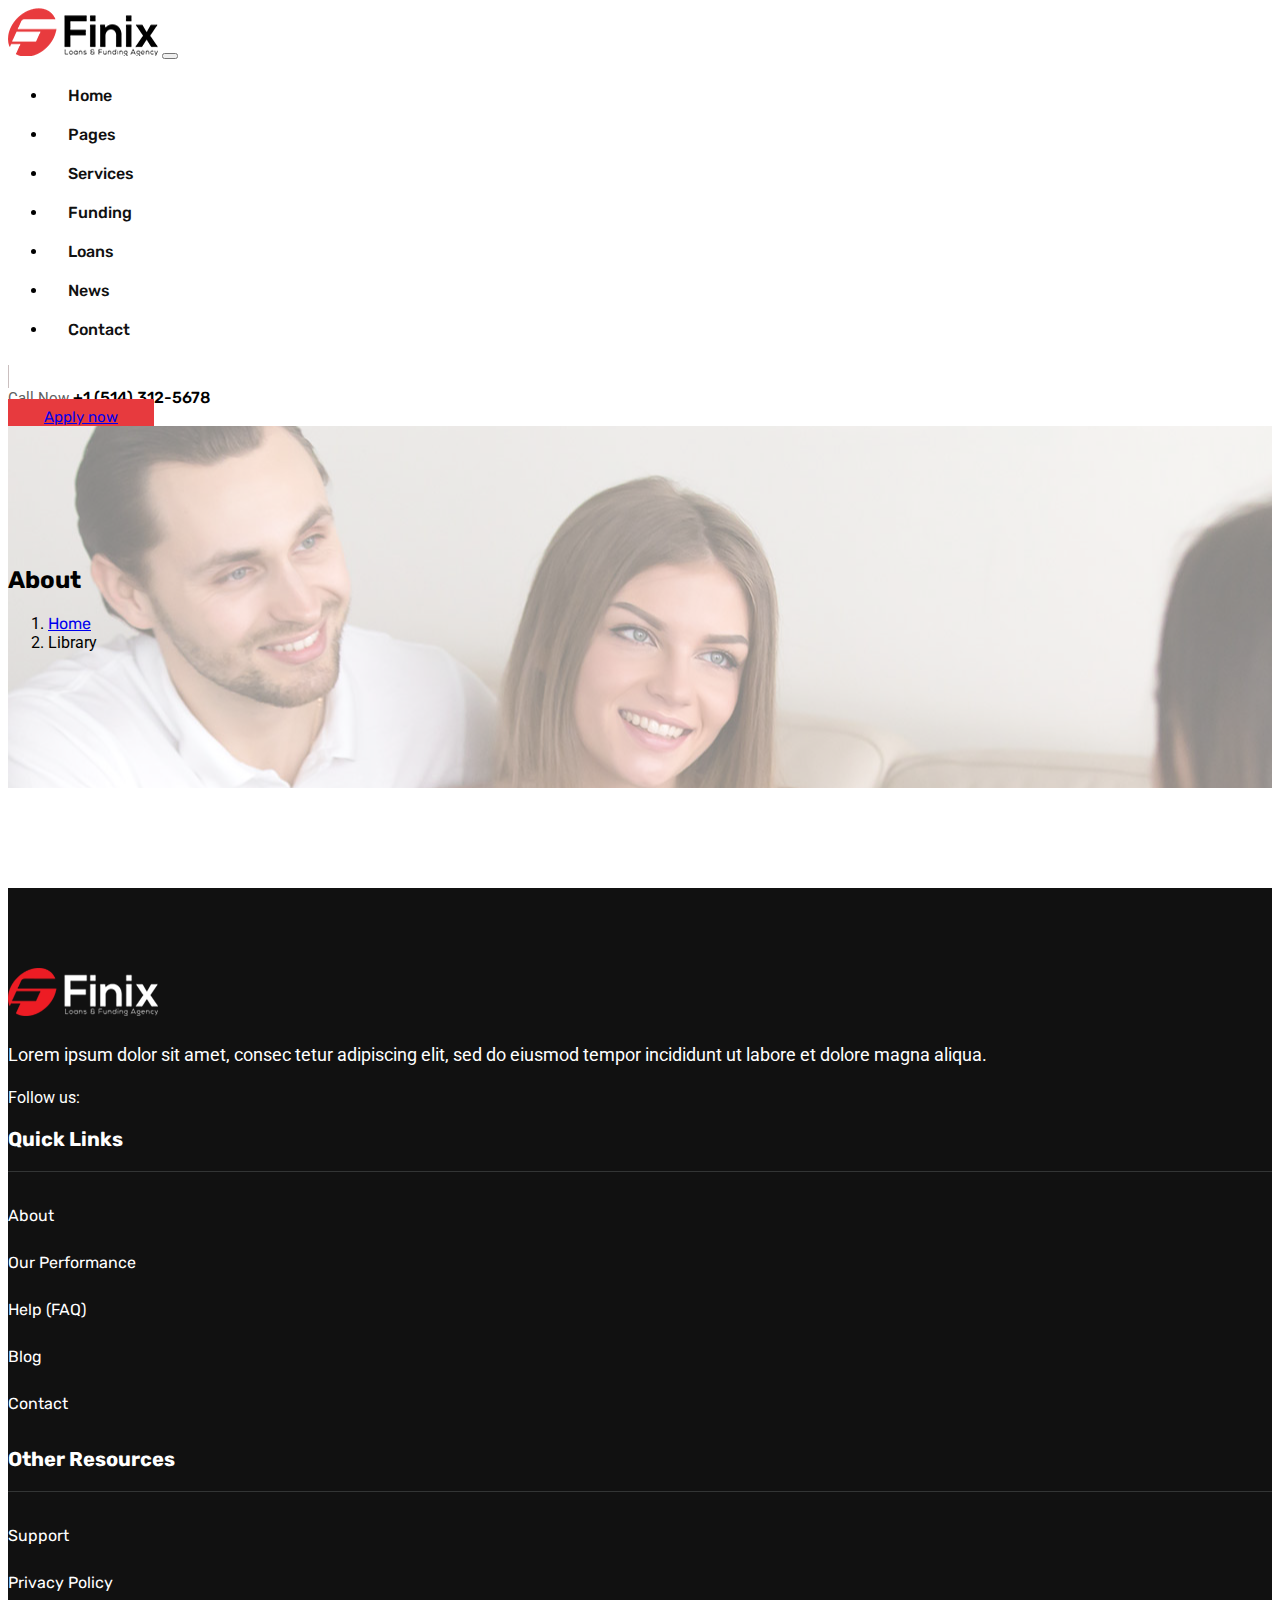
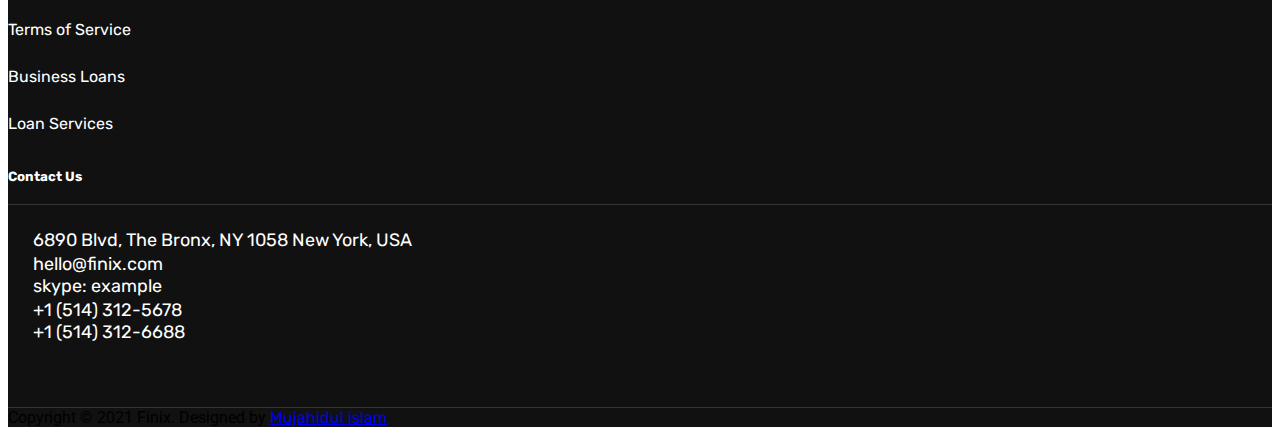
<file: about.html>
<!doctype html>
<html lang="en">
  <head>
    <!-- Required meta tags -->
    <meta charset="utf-8">
    <meta name="viewport" content="width=device-width, initial-scale=1">

    <!-- Bootstrap CSS -->
    <link rel="stylesheet" href="https://stackpath.bootstrapcdn.com/bootstrap/5.0.0-alpha1/css/bootstrap.min.css" integrity="sha384-r4NyP46KrjDleawBgD5tp8Y7UzmLA05oM1iAEQ17CSuDqnUK2+k9luXQOfXJCJ4I" crossorigin="anonymous">

    <link rel="stylesheet" href="https://cdnjs.cloudflare.com/ajax/libs/font-awesome/5.15.2/css/all.min.css" integrity="sha512-HK5fgLBL+xu6dm/Ii3z4xhlSUyZgTT9tuc/hSrtw6uzJOvgRr2a9jyxxT1ely+B+xFAmJKVSTbpM/CuL7qxO8w==" crossorigin="anonymous" />
    
    <link rel="preconnect" href="https://fonts.gstatic.com">
<link href="https://fonts.googleapis.com/css2?family=Roboto:ital,wght@0,100;0,300;0,400;0,500;0,700;0,900;1,100;1,300;1,900&family=Rubik:ital,wght@0,300;0,400;0,500;0,600;0,700;0,800;0,900;1,300;1,400;1,500;1,600;1,700;1,800;1,900&display=swap" rel="stylesheet"> 


<link rel="stylesheet" href="flaticon.css">

<link rel="stylesheet" href="style.css">

<title> Finix-Lons</title>
  </head>
  <body>
    <nav class="navbar navbar-expand-lg navbar-light bg-light main-header sticky-top">
        <div class="container-fluid">
          <a class="navbar-brand" href="#"><img src="./logo.png" alt=""></a>
      
          <button class="navbar-toggler" type="button" data-toggle="collapse" data-target="#navbarSupportedContent" aria-controls="navbarSupportedContent" aria-expanded="false" aria-label="Toggle navigation">
            <span class="navbar-toggler-icon"></span>
          </button>
      
          <div class="collapse navbar-collapse" id="navbarSupportedContent">
              <ul class="navbar-nav ml-auto primary-meanu">
                  <li><a href="#">Home <i class="fas fa-chevron-down"></i></a>
                    <ul>
                      <li><a href="#">drwopdwon</a></li>
                      <li><a href="#">drwopdwon</a></li>
                      <li><a href="#">drwopdwon</a></li>
                   
                    </ul>
                  </li>
                  <li><a href="#">Pages <i class="fas fa-chevron-down"></i></a>
                  <ul>
                    <li><a href="#">drwopdwon</a></li>
                    <li><a href="#">drwopdwon</a></li>
                    <li><a href="#">drwopdwon</a></li>
                    <li><a href="#">drwopdwon</a></li>
                    <li><a href="#">drwopdwon</a></li>
                     
                  </ul>
                  </li>
                  <li><a href="#">Services <i class="fas fa-chevron-down"></i></a>
                    <ul>
                      <li><a href="#">drwopdwon</a></li>
                      <li><a href="#">drwopdwon</a></li>
                      
                    </ul>
                  </li>
                  <li><a href="#">Funding</a></li>
                  <li><a href="#">Loans</a></li>
                  <li><a href="#">News <i class="fas fa-chevron-down"></i></a>
                    <ul>
                      <li><a href="#">drwopdwon</a></li>
                      <li><a href="#">drwopdwon</a></li>
                      
                    </ul>
                  </li>
                  <li><a href="#">Contact</a></li>
              </ul>
             
          </div>
          <div class="header-info d-flex align-items-center">
              <div class="header-search">
                  <span><i class="fas fa-search"></i></span>
              </div>
              <div class="header-call clearfix">
                  <div class="header-call-icon float-left mr-3 h-100">
                     <span><i class="fas fa-phone-volume"></i></span>
                  </div>
                  <div class="header-call-info">
                      <span class="d-block">Call Now</span>
                      <a class="d-block" href="tel:+1514312-5678">+1 (514) 312-5678</a>
                  </div>
              </div>
              
              <div class="header-button">
                <a class="btn btn-primary a-btn" href="#"> Apply now</a>
              </div>
              
               
        </div>
        </div>
      </nav>

 
      <section class="header-breadcrumb">
        <div class="container">
          <div class="row">
            <div class="col-lg-12">
               
              
              <nav aria-label="breadcrumb" class="text-center">
                <h2> About</h2>

                <ol class="breadcrumb justify-content-center bg-transparent">
                  <li class="breadcrumb-item"><a href="#">Home</a></li>
                  <li class="breadcrumb-item active" aria-current="page">Library</li>
                </ol>
              </nav>
              
              
              
            </div>
          </div>
        </div>
      </section>

      <section class="footer-section">
        <div class="footer-top">
          <div class="container">
            <div class="row">

              <div class="col-lg-3">
                <div class="footer-content">
                  <div class="footer-logo">
                    <img src="./logo2.png" alt="">
                  </div>
                    <div class="footer-contet-pi">
                    <p>Lorem ipsum dolor sit amet, consec tetur adipiscing elit, sed do eiusmod tempor incididunt ut labore et dolore magna aliqua.</p>

                     <span>Follow us:</span>
                      <a href="#"><i class="fab fa-twitter" aria-hidden="true"></i></a>
                      <a href="#"><i class="fab fa-instagram" aria-hidden="true"></i></a>
                      <a href="#"><i class="fab fa-facebook" aria-hidden="true"></i></a>
                      <a href="#"><i class="fab fa-linkedin" aria-hidden="true"></i></a>
                    
                  </div>
                </div>
              </div>
              
              <div class="col-lg-3">
                <div class="footer-content">
                   <h3>Quick Links</h3>
                   <ul>
                     <li><a href="#">About</a></li>
                     <li><a href="#">Our Performance</a></li>
                     <li><a href="#">Help (FAQ)</a></li>
                     <li><a href="#">Blog</a></li>
                     <li><a href="#">Contact</a></li>
                   </ul>
                     
                </div>
              </div>
              <div class="col-lg-3">
                <div class="footer-content">
                   <h3>Other Resources</h3>
                   <ul>
                     <li><a href="#">Support</a></li>
                     <li><a href="#">Privacy Policy</a></li>
                     <li><a href="#">Terms of Service</a></li>
                     <li><a href="#">Business Loans</a></li>
                     <li><a href="#">Loan Services</a></li>
                   </ul>
                     
                </div>
              </div>
           
              <div class="col-lg-3">
                <div class="footer-content">
                   
                    <h5>Contact Us</h5>
                  
                    <div class="footer-contact">
                    <div class="footer-contact-item d-flex">

                    <span class="d-inline-block"><i class="fas fa-map-marker-alt    "></i></span>
                    <a href="#">6890 Blvd, The Bronx, NY 1058 New York, USA</a>


                  </div>
                  </div>
                    <div class="footer-contact">
                    <div class="footer-contact-item d-flex">

                      <span><i class="fas fa-envelope"></i></span>
                      <span>
                        <a href="#">hello@finix.com</a><br>
                        <a href="#">skype: example</a>
                      </span>

                  </div>
                  </div>
                    <div class="footer-contact">
                    <div class="footer-contact-item d-flex">

                      <span><i class="fas fa-phone-volume"></i></span>
                      
                      <span>
                        <a href="tel:+1 (514) 312-5678">+1 (514) 312-5678</a><br>
                        <a href="tel:+1 (514) 312-6688">+1 (514) 312-6688</a>
                      </span>
                  </div>
                  </div>


                </div>
              </div>
              
            </div>
          </div>
        </div>
        <div class="footer-bootom text-center py-4">
          <p class="text-dark">Copyright &copy; 2021 Finix. Designed by <a class="text-decoration-none text-white text-dark" href="https://www.facebook.com/me/">Mujahidul islam</a></p>
        </div>
      </section>
    <!-- Optional JavaScript -->
    <!-- Popper.js first, then Bootstrap JS -->
    <script src="https://cdn.jsdelivr.net/npm/popper.js@1.16.0/dist/umd/popper.min.js" integrity="sha384-Q6E9RHvbIyZFJoft+2mJbHaEWldlvI9IOYy5n3zV9zzTtmI3UksdQRVvoxMfooAo" crossorigin="anonymous"></script>
    <script src="https://stackpath.bootstrapcdn.com/bootstrap/5.0.0-alpha1/js/bootstrap.min.js" integrity="sha384-oesi62hOLfzrys4LxRF63OJCXdXDipiYWBnvTl9Y9/TRlw5xlKIEHpNyvvDShgf/" crossorigin="anonymous"></script>
  </body>
</html>
</file>
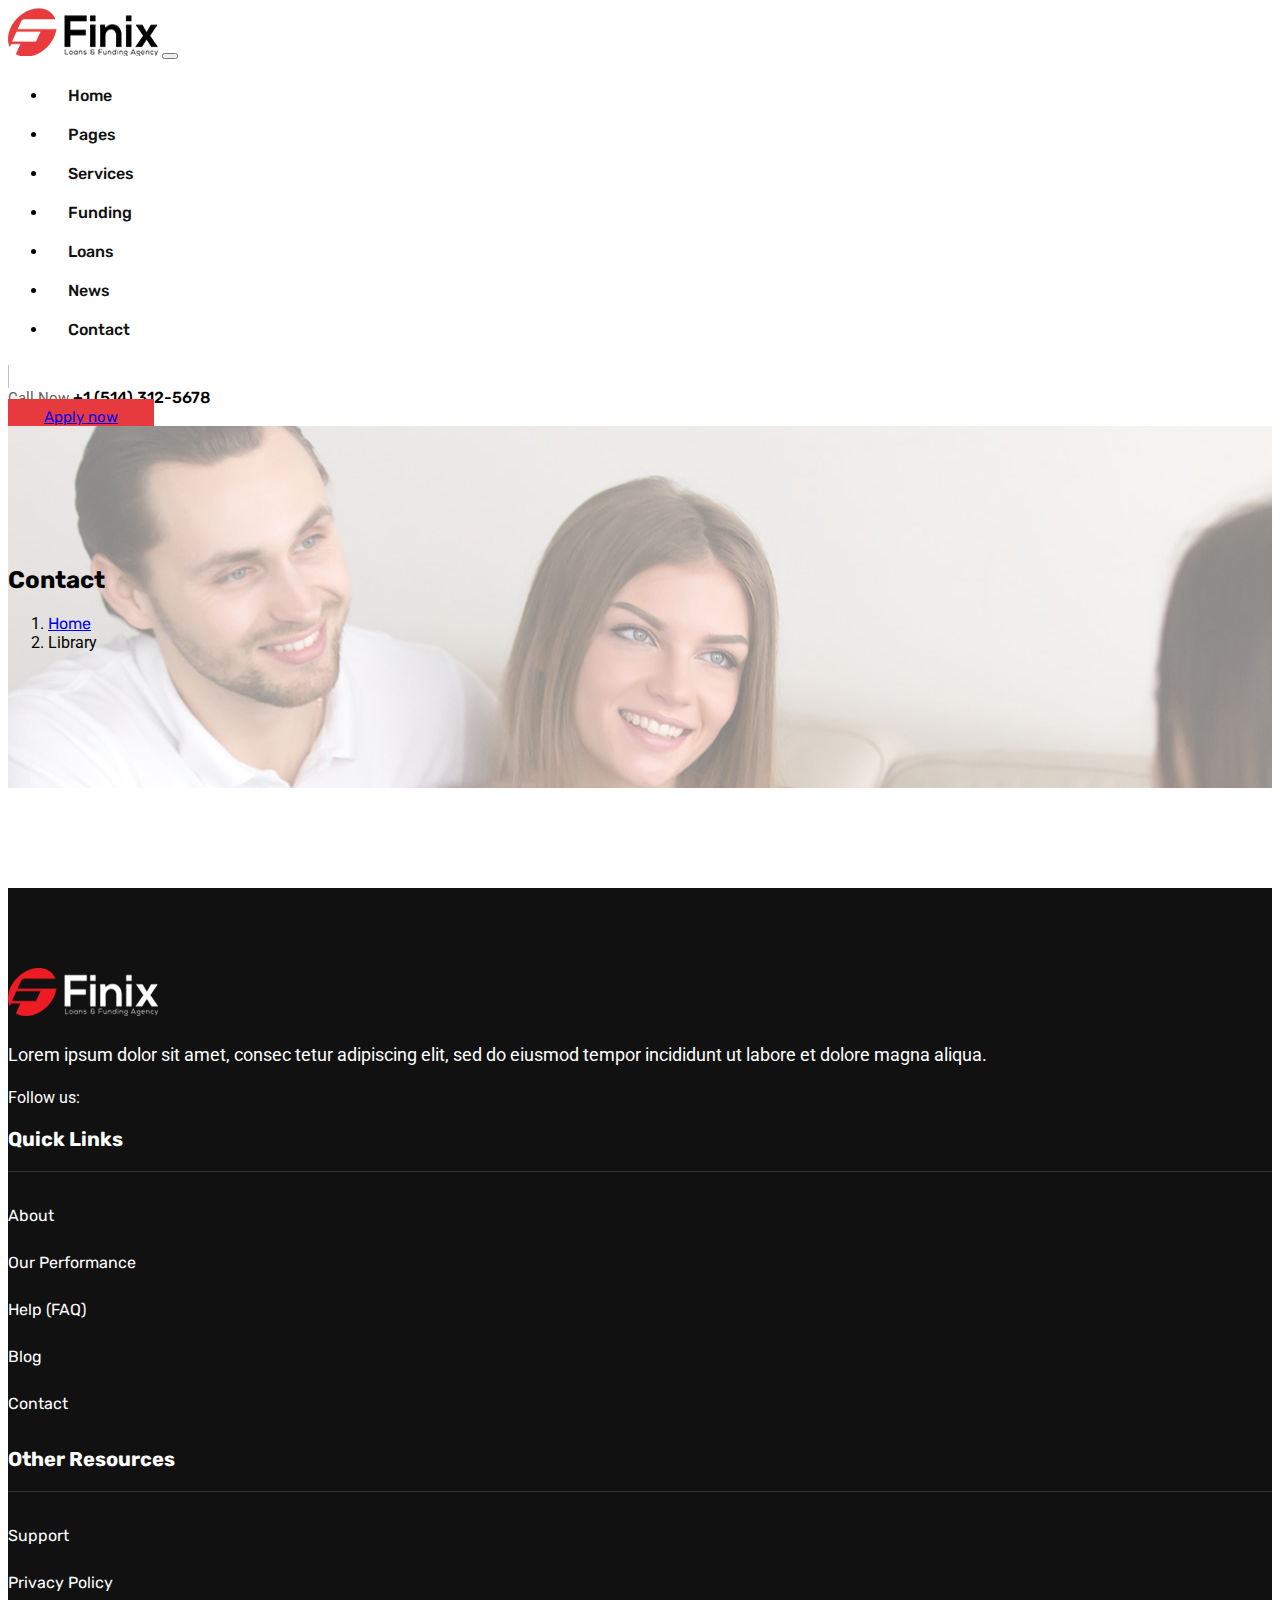
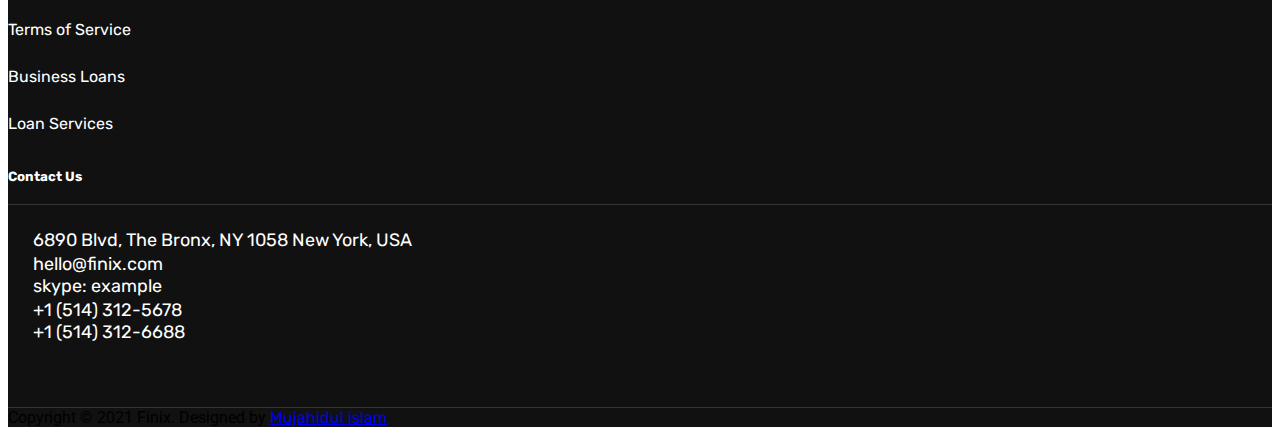
<file: contact.html>
<!doctype html>
<html lang="en">
  <head>
    <!-- Required meta tags -->
    <meta charset="utf-8">
    <meta name="viewport" content="width=device-width, initial-scale=1">

    <!-- Bootstrap CSS -->
    <link rel="stylesheet" href="https://stackpath.bootstrapcdn.com/bootstrap/5.0.0-alpha1/css/bootstrap.min.css" integrity="sha384-r4NyP46KrjDleawBgD5tp8Y7UzmLA05oM1iAEQ17CSuDqnUK2+k9luXQOfXJCJ4I" crossorigin="anonymous">

    <link rel="stylesheet" href="https://cdnjs.cloudflare.com/ajax/libs/font-awesome/5.15.2/css/all.min.css" integrity="sha512-HK5fgLBL+xu6dm/Ii3z4xhlSUyZgTT9tuc/hSrtw6uzJOvgRr2a9jyxxT1ely+B+xFAmJKVSTbpM/CuL7qxO8w==" crossorigin="anonymous" />
    
    <link rel="preconnect" href="https://fonts.gstatic.com">
<link href="https://fonts.googleapis.com/css2?family=Roboto:ital,wght@0,100;0,300;0,400;0,500;0,700;0,900;1,100;1,300;1,900&family=Rubik:ital,wght@0,300;0,400;0,500;0,600;0,700;0,800;0,900;1,300;1,400;1,500;1,600;1,700;1,800;1,900&display=swap" rel="stylesheet"> 


<link rel="stylesheet" href="flaticon.css">

<link rel="stylesheet" href="style.css">

<title> Finix-Lons</title>
  </head>
  <body>
    <nav class="navbar navbar-expand-lg navbar-light bg-light main-header sticky-top">
        <div class="container-fluid">
          <a class="navbar-brand" href="#"><img src="./logo.png" alt=""></a>
      
          <button class="navbar-toggler" type="button" data-toggle="collapse" data-target="#navbarSupportedContent" aria-controls="navbarSupportedContent" aria-expanded="false" aria-label="Toggle navigation">
            <span class="navbar-toggler-icon"></span>
          </button>
      
          <div class="collapse navbar-collapse" id="navbarSupportedContent">
              <ul class="navbar-nav ml-auto primary-meanu">
                  <li><a href="#">Home <i class="fas fa-chevron-down"></i></a>
                    <ul>
                      <li><a href="#">drwopdwon</a></li>
                      <li><a href="#">drwopdwon</a></li>
                      <li><a href="#">drwopdwon</a></li>
                   
                    </ul>
                  </li>
                  <li><a href="#">Pages <i class="fas fa-chevron-down"></i></a>
                  <ul>
                    <li><a href="#">drwopdwon</a></li>
                    <li><a href="#">drwopdwon</a></li>
                    <li><a href="#">drwopdwon</a></li>
                    <li><a href="#">drwopdwon</a></li>
                    <li><a href="#">drwopdwon</a></li>
                     
                  </ul>
                  </li>
                  <li><a href="#">Services <i class="fas fa-chevron-down"></i></a>
                    <ul>
                      <li><a href="#">drwopdwon</a></li>
                      <li><a href="#">drwopdwon</a></li>
                      
                    </ul>
                  </li>
                  <li><a href="#">Funding</a></li>
                  <li><a href="#">Loans</a></li>
                  <li><a href="#">News <i class="fas fa-chevron-down"></i></a>
                    <ul>
                      <li><a href="#">drwopdwon</a></li>
                      <li><a href="#">drwopdwon</a></li>
                      
                    </ul>
                  </li>
                  <li><a href="#">Contact</a></li>
              </ul>
             
          </div>
          <div class="header-info d-flex align-items-center">
              <div class="header-search">
                  <span><i class="fas fa-search"></i></span>
              </div>
              <div class="header-call clearfix">
                  <div class="header-call-icon float-left mr-3 h-100">
                     <span><i class="fas fa-phone-volume"></i></span>
                  </div>
                  <div class="header-call-info">
                      <span class="d-block">Call Now</span>
                      <a class="d-block" href="tel:+1514312-5678">+1 (514) 312-5678</a>
                  </div>
              </div>
              
              <div class="header-button">
                <a class="btn btn-primary a-btn" href="#"> Apply now</a>
              </div>
              
               
        </div>
        </div>
      </nav>

 
      <section class="header-breadcrumb">
        <div class="container">
          <div class="row">
            <div class="col-lg-12">
               
              
              <nav aria-label="breadcrumb" class="text-center">
                <h2>Contact</h2>

                <ol class="breadcrumb justify-content-center bg-transparent">
                  <li class="breadcrumb-item"><a href="#">Home</a></li>
                  <li class="breadcrumb-item active" aria-current="page">Library</li>
                </ol>
              </nav>
              
              
              
            </div>
          </div>
        </div>
      </section>

      <section class="footer-section">
        <div class="footer-top">
          <div class="container">
            <div class="row">

              <div class="col-lg-3">
                <div class="footer-content">
                  <div class="footer-logo">
                    <img src="./logo2.png" alt="">
                  </div>
                    <div class="footer-contet-pi">
                    <p>Lorem ipsum dolor sit amet, consec tetur adipiscing elit, sed do eiusmod tempor incididunt ut labore et dolore magna aliqua.</p>

                     <span>Follow us:</span>
                      <a href="#"><i class="fab fa-twitter" aria-hidden="true"></i></a>
                      <a href="#"><i class="fab fa-instagram" aria-hidden="true"></i></a>
                      <a href="#"><i class="fab fa-facebook" aria-hidden="true"></i></a>
                      <a href="#"><i class="fab fa-linkedin" aria-hidden="true"></i></a>
                    
                  </div>
                </div>
              </div>
              
              <div class="col-lg-3">
                <div class="footer-content">
                   <h3>Quick Links</h3>
                   <ul>
                     <li><a href="#">About</a></li>
                     <li><a href="#">Our Performance</a></li>
                     <li><a href="#">Help (FAQ)</a></li>
                     <li><a href="#">Blog</a></li>
                     <li><a href="#">Contact</a></li>
                   </ul>
                     
                </div>
              </div>
              <div class="col-lg-3">
                <div class="footer-content">
                   <h3>Other Resources</h3>
                   <ul>
                     <li><a href="#">Support</a></li>
                     <li><a href="#">Privacy Policy</a></li>
                     <li><a href="#">Terms of Service</a></li>
                     <li><a href="#">Business Loans</a></li>
                     <li><a href="#">Loan Services</a></li>
                   </ul>
                     
                </div>
              </div>
           
              <div class="col-lg-3">
                <div class="footer-content">
                   
                    <h5>Contact Us</h5>
                  
                    <div class="footer-contact">
                    <div class="footer-contact-item d-flex">

                    <span class="d-inline-block"><i class="fas fa-map-marker-alt    "></i></span>
                    <a href="#">6890 Blvd, The Bronx, NY 1058 New York, USA</a>


                  </div>
                  </div>
                    <div class="footer-contact">
                    <div class="footer-contact-item d-flex">

                      <span><i class="fas fa-envelope"></i></span>
                      <span>
                        <a href="#">hello@finix.com</a><br>
                        <a href="#">skype: example</a>
                      </span>

                  </div>
                  </div>
                    <div class="footer-contact">
                    <div class="footer-contact-item d-flex">

                      <span><i class="fas fa-phone-volume"></i></span>
                      
                      <span>
                        <a href="tel:+1 (514) 312-5678">+1 (514) 312-5678</a><br>
                        <a href="tel:+1 (514) 312-6688">+1 (514) 312-6688</a>
                      </span>
                  </div>
                  </div>


                </div>
              </div>
              
            </div>
          </div>
        </div>
        <div class="footer-bootom text-center py-4">
          <p class="text-dark">Copyright &copy; 2021 Finix. Designed by <a class="text-decoration-none text-white text-dark" href="https://www.facebook.com/me/">Mujahidul islam</a></p>
        </div>
      </section>
    <!-- Optional JavaScript -->
    <!-- Popper.js first, then Bootstrap JS -->
    <script src="https://cdn.jsdelivr.net/npm/popper.js@1.16.0/dist/umd/popper.min.js" integrity="sha384-Q6E9RHvbIyZFJoft+2mJbHaEWldlvI9IOYy5n3zV9zzTtmI3UksdQRVvoxMfooAo" crossorigin="anonymous"></script>
    <script src="https://stackpath.bootstrapcdn.com/bootstrap/5.0.0-alpha1/js/bootstrap.min.js" integrity="sha384-oesi62hOLfzrys4LxRF63OJCXdXDipiYWBnvTl9Y9/TRlw5xlKIEHpNyvvDShgf/" crossorigin="anonymous"></script>
  </body>
</html>
</file>
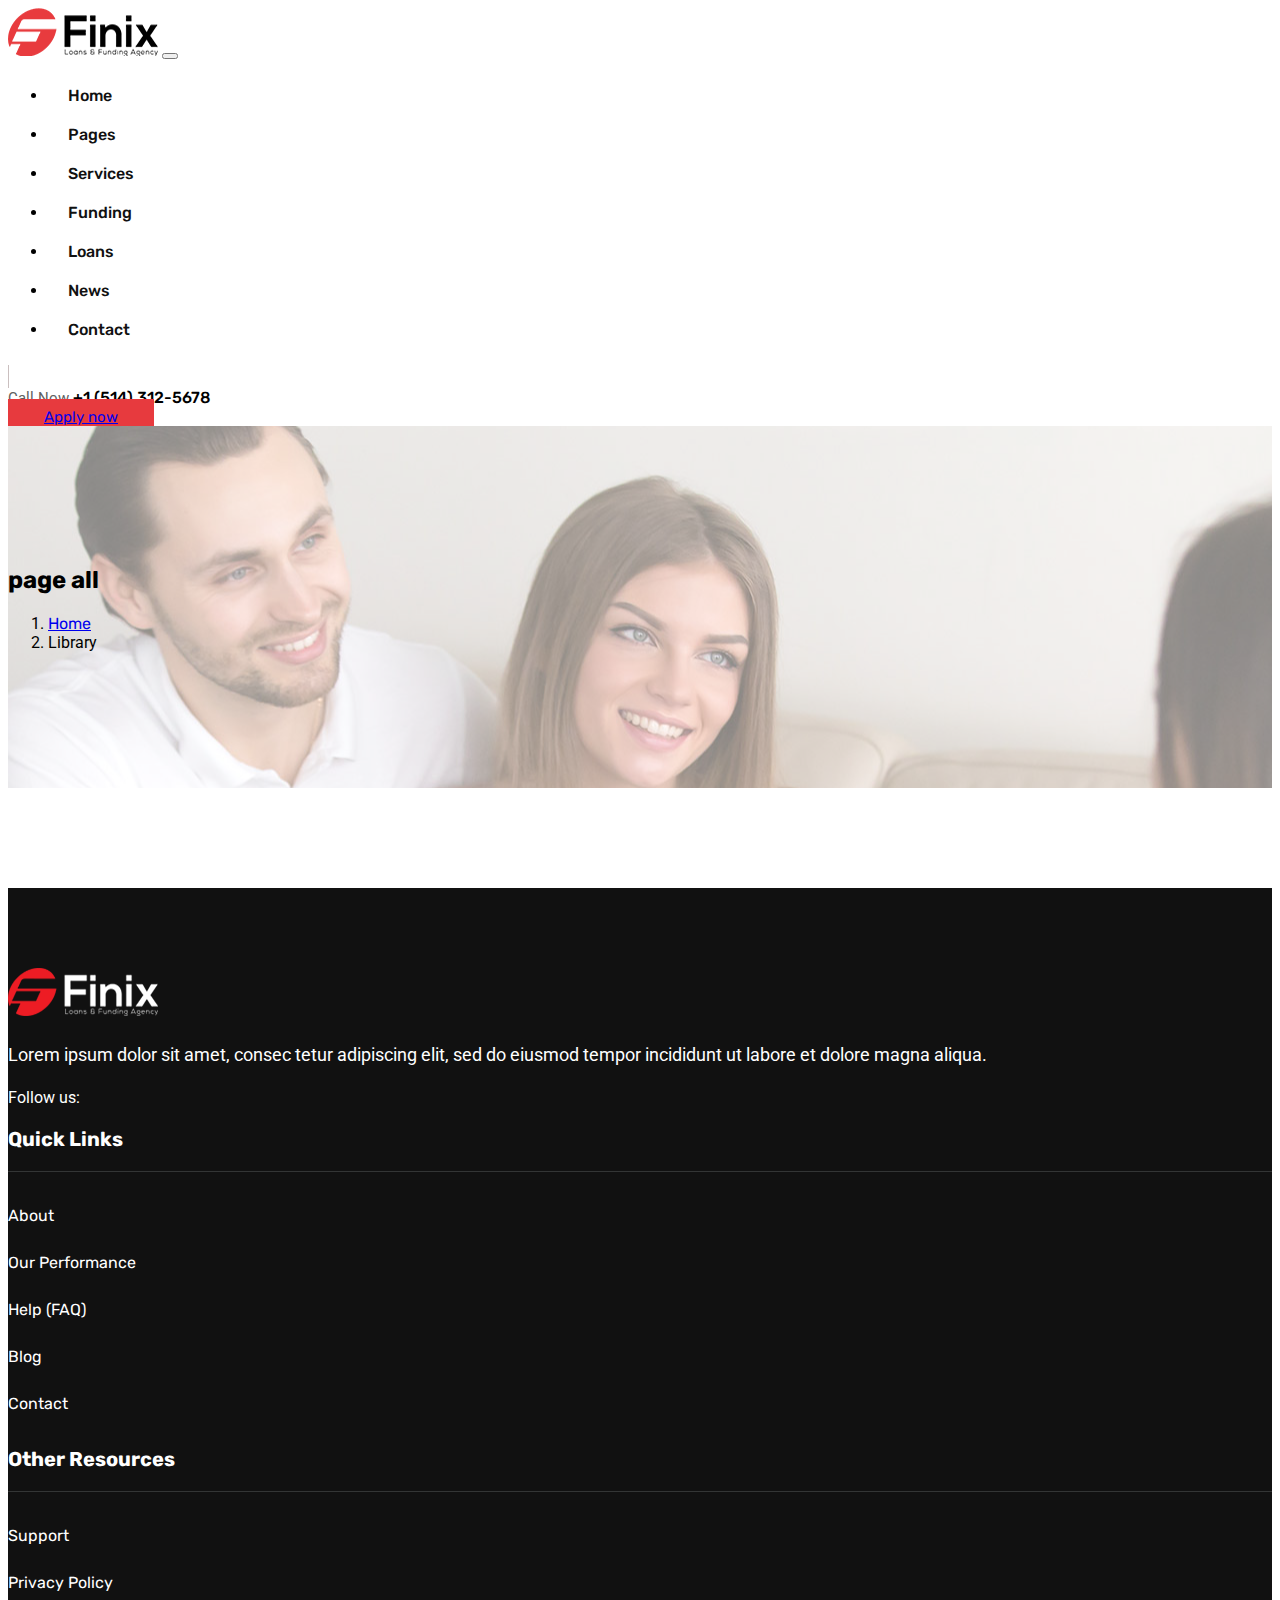
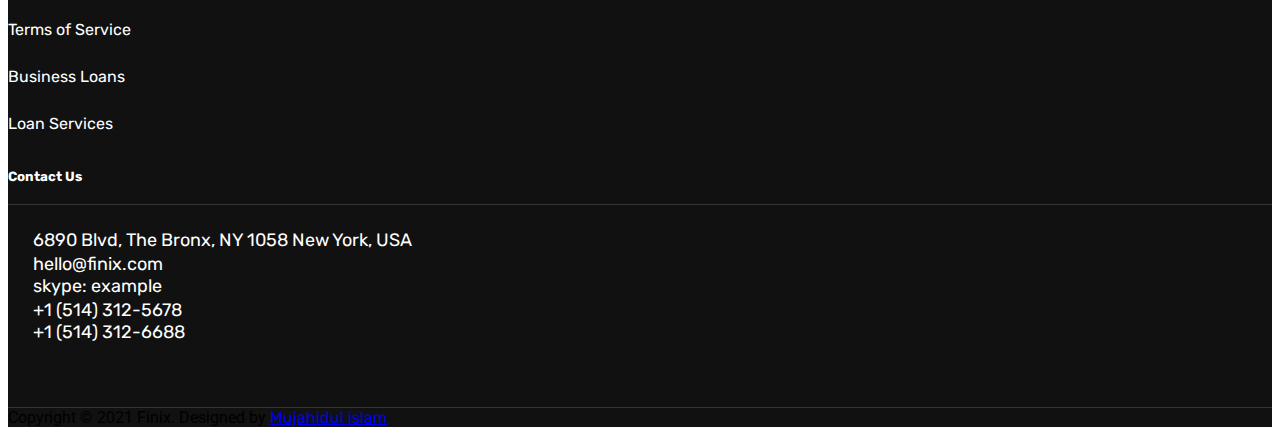
<file: page.html>
<!doctype html>
<html lang="en">
  <head>
    <!-- Required meta tags -->
    <meta charset="utf-8">
    <meta name="viewport" content="width=device-width, initial-scale=1">

    <!-- Bootstrap CSS -->
    <link rel="stylesheet" href="https://stackpath.bootstrapcdn.com/bootstrap/5.0.0-alpha1/css/bootstrap.min.css" integrity="sha384-r4NyP46KrjDleawBgD5tp8Y7UzmLA05oM1iAEQ17CSuDqnUK2+k9luXQOfXJCJ4I" crossorigin="anonymous">

    <link rel="stylesheet" href="https://cdnjs.cloudflare.com/ajax/libs/font-awesome/5.15.2/css/all.min.css" integrity="sha512-HK5fgLBL+xu6dm/Ii3z4xhlSUyZgTT9tuc/hSrtw6uzJOvgRr2a9jyxxT1ely+B+xFAmJKVSTbpM/CuL7qxO8w==" crossorigin="anonymous" />
    
    <link rel="preconnect" href="https://fonts.gstatic.com">
<link href="https://fonts.googleapis.com/css2?family=Roboto:ital,wght@0,100;0,300;0,400;0,500;0,700;0,900;1,100;1,300;1,900&family=Rubik:ital,wght@0,300;0,400;0,500;0,600;0,700;0,800;0,900;1,300;1,400;1,500;1,600;1,700;1,800;1,900&display=swap" rel="stylesheet"> 


<link rel="stylesheet" href="flaticon.css">

<link rel="stylesheet" href="style.css">

<title> Finix-Lons</title>
  </head>
  <body>
    <nav class="navbar navbar-expand-lg navbar-light bg-light main-header sticky-top">
        <div class="container-fluid">
          <a class="navbar-brand" href="#"><img src="./logo.png" alt=""></a>
      
          <button class="navbar-toggler" type="button" data-toggle="collapse" data-target="#navbarSupportedContent" aria-controls="navbarSupportedContent" aria-expanded="false" aria-label="Toggle navigation">
            <span class="navbar-toggler-icon"></span>
          </button>
      
          <div class="collapse navbar-collapse" id="navbarSupportedContent">
              <ul class="navbar-nav ml-auto primary-meanu">
                  <li><a href="#">Home <i class="fas fa-chevron-down"></i></a>
                    <ul>
                      <li><a href="#">drwopdwon</a></li>
                      <li><a href="#">drwopdwon</a></li>
                      <li><a href="#">drwopdwon</a></li>
                   
                    </ul>
                  </li>
                  <li><a href="#">Pages <i class="fas fa-chevron-down"></i></a>
                  <ul>
                    <li><a href="#">drwopdwon</a></li>
                    <li><a href="#">drwopdwon</a></li>
                    <li><a href="#">drwopdwon</a></li>
                    <li><a href="#">drwopdwon</a></li>
                    <li><a href="#">drwopdwon</a></li>
                     
                  </ul>
                  </li>
                  <li><a href="#">Services <i class="fas fa-chevron-down"></i></a>
                    <ul>
                      <li><a href="#">drwopdwon</a></li>
                      <li><a href="#">drwopdwon</a></li>
                      
                    </ul>
                  </li>
                  <li><a href="#">Funding</a></li>
                  <li><a href="#">Loans</a></li>
                  <li><a href="#">News <i class="fas fa-chevron-down"></i></a>
                    <ul>
                      <li><a href="#">drwopdwon</a></li>
                      <li><a href="#">drwopdwon</a></li>
                      
                    </ul>
                  </li>
                  <li><a href="#">Contact</a></li>
              </ul>
             
          </div>
          <div class="header-info d-flex align-items-center">
              <div class="header-search">
                  <span><i class="fas fa-search"></i></span>
              </div>
              <div class="header-call clearfix">
                  <div class="header-call-icon float-left mr-3 h-100">
                     <span><i class="fas fa-phone-volume"></i></span>
                  </div>
                  <div class="header-call-info">
                      <span class="d-block">Call Now</span>
                      <a class="d-block" href="tel:+1514312-5678">+1 (514) 312-5678</a>
                  </div>
              </div>
              
              <div class="header-button">
                <a class="btn btn-primary a-btn" href="#"> Apply now</a>
              </div>
              
               
        </div>
        </div>
      </nav>

 
      <section class="header-breadcrumb">
        <div class="container">
          <div class="row">
            <div class="col-lg-12">
               
              
              <nav aria-label="breadcrumb" class="text-center">
                <h2>page all</h2>

                <ol class="breadcrumb justify-content-center bg-transparent">
                  <li class="breadcrumb-item"><a href="#">Home</a></li>
                  <li class="breadcrumb-item active" aria-current="page">Library</li>
                </ol>
              </nav>
              
              
              
            </div>
          </div>
        </div>
      </section>

      <section class="footer-section">
        <div class="footer-top">
          <div class="container">
            <div class="row">

              <div class="col-lg-3">
                <div class="footer-content">
                  <div class="footer-logo">
                    <img src="./logo2.png" alt="">
                  </div>
                    <div class="footer-contet-pi">
                    <p>Lorem ipsum dolor sit amet, consec tetur adipiscing elit, sed do eiusmod tempor incididunt ut labore et dolore magna aliqua.</p>

                     <span>Follow us:</span>
                      <a href="#"><i class="fab fa-twitter" aria-hidden="true"></i></a>
                      <a href="#"><i class="fab fa-instagram" aria-hidden="true"></i></a>
                      <a href="#"><i class="fab fa-facebook" aria-hidden="true"></i></a>
                      <a href="#"><i class="fab fa-linkedin" aria-hidden="true"></i></a>
                    
                  </div>
                </div>
              </div>
              
              <div class="col-lg-3">
                <div class="footer-content">
                   <h3>Quick Links</h3>
                   <ul>
                     <li><a href="#">About</a></li>
                     <li><a href="#">Our Performance</a></li>
                     <li><a href="#">Help (FAQ)</a></li>
                     <li><a href="#">Blog</a></li>
                     <li><a href="#">Contact</a></li>
                   </ul>
                     
                </div>
              </div>
              <div class="col-lg-3">
                <div class="footer-content">
                   <h3>Other Resources</h3>
                   <ul>
                     <li><a href="#">Support</a></li>
                     <li><a href="#">Privacy Policy</a></li>
                     <li><a href="#">Terms of Service</a></li>
                     <li><a href="#">Business Loans</a></li>
                     <li><a href="#">Loan Services</a></li>
                   </ul>
                     
                </div>
              </div>
           
              <div class="col-lg-3">
                <div class="footer-content">
                   
                    <h5>Contact Us</h5>
                  
                    <div class="footer-contact">
                    <div class="footer-contact-item d-flex">

                    <span class="d-inline-block"><i class="fas fa-map-marker-alt    "></i></span>
                    <a href="#">6890 Blvd, The Bronx, NY 1058 New York, USA</a>


                  </div>
                  </div>
                    <div class="footer-contact">
                    <div class="footer-contact-item d-flex">

                      <span><i class="fas fa-envelope"></i></span>
                      <span>
                        <a href="#">hello@finix.com</a><br>
                        <a href="#">skype: example</a>
                      </span>

                  </div>
                  </div>
                    <div class="footer-contact">
                    <div class="footer-contact-item d-flex">

                      <span><i class="fas fa-phone-volume"></i></span>
                      
                      <span>
                        <a href="tel:+1 (514) 312-5678">+1 (514) 312-5678</a><br>
                        <a href="tel:+1 (514) 312-6688">+1 (514) 312-6688</a>
                      </span>
                  </div>
                  </div>


                </div>
              </div>
              
            </div>
          </div>
        </div>
        <div class="footer-bootom text-center py-4">
          <p class="text-dark">Copyright &copy; 2021 Finix. Designed by <a class="text-decoration-none text-white text-dark" href="https://www.facebook.com/me/">Mujahidul islam</a></p>
        </div>
      </section>
    <!-- Optional JavaScript -->
    <!-- Popper.js first, then Bootstrap JS -->
    <script src="https://cdn.jsdelivr.net/npm/popper.js@1.16.0/dist/umd/popper.min.js" integrity="sha384-Q6E9RHvbIyZFJoft+2mJbHaEWldlvI9IOYy5n3zV9zzTtmI3UksdQRVvoxMfooAo" crossorigin="anonymous"></script>
    <script src="https://stackpath.bootstrapcdn.com/bootstrap/5.0.0-alpha1/js/bootstrap.min.js" integrity="sha384-oesi62hOLfzrys4LxRF63OJCXdXDipiYWBnvTl9Y9/TRlw5xlKIEHpNyvvDShgf/" crossorigin="anonymous"></script>
  </body>
</html>
</file>
<file: flaticon.css>
/*
  	Flaticon icon font: Flaticon
  	Creation date: 15/03/2021 16:15
  	*/

@font-face {
  font-family: "Flaticon";
  src: url("./Flaticon.eot");
  src: url("./Flaticon.eot?#iefix") format("embedded-opentype"),
       url("./Flaticon.woff2") format("woff2"),
       url("./Flaticon.woff") format("woff"),
       url("./Flaticon.ttf") format("truetype"),
       url("./Flaticon.svg#Flaticon") format("svg");
  font-weight: normal;
  font-style: normal;
}

@media screen and (-webkit-min-device-pixel-ratio:0) {
  @font-face {
    font-family: "Flaticon";
    src: url("./Flaticon.svg#Flaticon") format("svg");
  }
}

[class^="flaticon-"]:before, [class*=" flaticon-"]:before,
[class^="flaticon-"]:after, [class*=" flaticon-"]:after {   
  font-family: Flaticon;
font-style: normal;
}

.flaticon-assistance:before { content: "\f100"; }
.flaticon-analysis:before { content: "\f101"; }
.flaticon-appreciation:before { content: "\f102"; }
.flaticon-chargeback:before { content: "\f103"; }
.flaticon-payment-method:before { content: "\f104"; }
.flaticon-hand:before { content: "\f105"; }
</file>
<file: style.css>
body,p,span{
    font-family: 'Roboto', sans-serif;
}
h1,h2,h3,h4,h5,h6,a{
    font-family: 'Rubik', sans-serif;
}
body{
	overflow-x: hidden;
}
/* primary-meanu */

.main-header .container-fluid,
 .slider-section .container-fluid{
	max-width: 1480px;
}
body .a-btn {
	background-color: #e73a3e !important;
	border:#e73a3e;
	padding: 9px 36px;
	font-size: 15px;

	position: relative;

	/* display: block ruby; */
    z-index: 1;
 
}
body .a-btn::after {
	content: "";
	position: absolute;
	left: 73px;
	top: 20px;
	width: 0;
	height: 103%;
	background-color: #111;
	color: #111;
	border-radius: 5px;
	z-index: -1;
	transition: .4s;
	transform: translate(-50%,-50%);
	transform: translateY(-50%,-50%);
	 
}
body .a-btn:hover::after{
    width:100%;
	right: 50%;
}
.header-button a {
	width: 146px;
}
ul.primary-meanu{}
ul.primary-meanu li{
    position: relative;
}
ul.primary-meanu li ul {
	position: absolute;
	width: 250px;
	top: 160%;
	left: 0;
	background: rgb(255, 255, 255);
	padding-left: 0;
	padding: 10px;
    box-shadow: 0 0 15px 0 rgba(0,0,0,.1);
    opacity: 0;
    visibility: hidden;
    transition: .5s;
}
ul.primary-meanu li:hover ul{
    opacity: 1;
    visibility: visible;
    top: 120%;
}
ul.primary-meanu li ul li{
    list-style: none;
}
ul.primary-meanu li ul li a{}
ul.primary-meanu li a{
    text-decoration: none;
    display: inline-block;
    padding: 10px 20px;
    color: #111;
    font-weight: 500;
}
ul.primary-meanu li a:hover{}
 

.primary-meanu li a i {
	font-size: 12px;
}
.header-info {
}
.d-flex {
}
.header-search span i {
	width: 45px;
	font-size: 19px;
	text-align: center;
	margin-right: 20px;
	border-right: 1px solid #cabfbf;
}
.header-call {
	width: 210px;
}
 

.header-call-icon {
	font-size: 25px;
	color: red;
}
 
 
.header-call-info a {
	text-decoration: none;
	color: #000;
	font-weight: 500;
}
.header-call-info span{
    color: #606060;
    font-size: 15px;
}
 
.header-button {
     
}
 
/* slider-section */
.graw{
	background:  #f9fafb;
}

.slider-section {
}
.container-fluid {
}
.col-lg-12 {
}
.slider-content-wrap{
    height: 90vh;
    display: flex;
    align-items: center;
}
 
.header-social {
	position: absolute;
	bottom: 0;
 
}
.header-social ul{
	 list-style: none;
	 padding-left: 0;
}
.header-social span{

}
.slider-section{
	background: url(./main-banner2.jpg) no-repeat top center;
	background-size: cover;
	background-attachment: fixed;
}
.slider-content {}
.slider-content h6{
	color: #e73a3e;
}
.slider-content h1 {
	font-size: 68px;
	margin-top: 25px;
	margin-bottom: 20px;
}
.slider-content p {
	font-size: 18px;
	font-weight: 400;
	width: 615px;
}
.header-social i {
	text-decoration: none;
	display: inline-block;
	padding: 0px -9px;
	color: #111;
	position: relative;
	margin-left: 34px;
}
.header-social i:hover{
	color: #e73a3e;
}
.header-social::after{
	content: "";
	position: absolute;
	top: 13px;
	left: 80px;
	height: 1px;
	width: 25px;
	background: #464343;
}

/* part-2-css */
.logo-section {
	border-bottom: 1px solid #ececec;
}
.clint-logo ul{
	list-style: none;
	padding-left: 0;
}
.clint-logo ul li{}


/* About-section */

img{
	max-width: 100%;
}
.about-section {
	margin-top: 60px;
}
.col-lg-6 {
}
.about-img {
	position: relative;
}
.about-img-tex {
	position: absolute;
	right: 100px;
	bottom: 0;
	background: url(./shape.png)no-repeat center;
	height: 200px;
	width: 208px;
	text-align: center;
	display: flex;
	align-items: center;
	justify-content: center;
}
.about-text {
}
.finix-tex {}
.finix-tex h6 {
	color: #ef553e;
}
.finix-tex p {
	font-size: 17px;
	color: #797272;
	margin: 31px 0;
	line-height: 30px;
}
.finix-tex h2 {
	font-size: 41px;
	width: 712px;
	font-weight: 400;
}

.finix-tex strong {
	font-size: 19px;
	color: #797272;
	font-weight: 400;
}
.finix-tex ul {
	list-style: none;
	padding-left: 0;
	margin-top: 20px;
}
.finix-tex ul li{
	padding: 5px 0;
}
.finix-tex ul li::before {
	content: "\f00c";
	font-family: 'Font Awesome 5 free';
	font-weight: 600;
	font-size: 19px;
	color: #ef553e;
	margin-right: 10px;
	display: inline-block;
	z-index: 1;
}

/* why-choose-us */

.why-choose-us {
}
 
 
 
.why-us-text {
}
.finix-tex {
	position: relative;
}
.play-animation-btn i{
	background-color: #e73c3e; 
	height: 50px;
	width: 50px;
	line-height: 50px;
	border-radius: 50%;
	color: #fff;
}
.play-animation-btn {
	position: absolute;
	width: 90px;
	height: 90px;
	line-height: 90px;
	display: inline-block;
	text-align: center;
	background: #fff;
	color: #e73c3e;
	border-radius: 50%;
	bottom: 8%;
	right: 41%;
	transition: .4s;
}
.play-animation-btn:hover{
	 background: #ec1418bd;
	 
}

.play-animation-btn::before{
	content: "";
	position: absolute;
	width: 90px;
	height: 90px;
	top: 0;
	left: 0;
	color: red;
	background: #f0191d63;
	border-radius: 50%;
	animation: palybtn 1s ease-out infinite;
}
@keyframes palybtn{
	0%,30%{
		transform: scale(0);
		opacity: 1;
	}
	50%{
		transform: scale(1.5);
		opacity: 7;
	}
	100%{
		transform: scale(2);
		opacity: 0;
	}
}
.play-animation-btn:hover i{
	background-color: #fff;
	color: #ec1418bd;

}

.fiters-item {
	background-color: #fff;
	padding: 30px;
	margin-bottom: 30px;
	overflow: hidden;
	position: relative;
	transition: .5s;
}
.fiters-item::before {
	content: "";
	position: absolute;
	right: 0;
	left: 20px;
	margin: 0;
	width: 90%;
	height: 65%;
	background-color: #fdebeb;
	border-radius: 52%;
	top: -107px;
}

.fiters-item:hover{
	transform: translateY(-15px);
}
.fiters-item:hover .fiter-item-bar i{
	background: #e73c3e;
	color: white;
}
.fiter-item-bar i {
	background: #fff;
	color: #e73c3e;
	height: 62px;
	width: 62px;
	line-height: 62px;
	border-radius: 50%;
	font-size: 24px;
	 position: relative;
	 top: 10px;
}
 .mtop3{
	 margin-top: -20px;
 }
 

 /* apply-section */

 .apply-section {
}
 
.apply-now-left-text {
}
.mb-4 {
}
.stef-time-line {}
.stef-time-line ul{
	list-style: none;
	position: relative;
	padding-left: 60px;
}

.stef-time-line ul::before{
	content:"";
	position:  absolute;
	top: 0%;
	left:20px;
	width: 2px;
	height: calc(100% - 86px);
	background-color: #f4c0c1;

}

.stef-time-line ul li{}
.stef-time-line ul li::before {
	content: attr(data-counter);
	position: absolute;
	left: 3px;
	height: 40px;
	width: 40px;
	line-height: 40px;
	text-align: center;
	border: 1px solid #f4c0c1;
	border-radius: 50%;
	background: #f9fafb;
}
.stef-time-line ul li strong {
	font-size: 24px;
	font-weight: 450;
	display: block;
	margin-bottom: 10px;
}
.stef-time-line ul li p{
	color: #606060;
}
 
.btn {
}
.btn-primary {
}
.frm-btn .fbtn::after {
	left: 266px;
}



.calculet-rate {
	padding: 50px;
	background-color: #fdebeb;
}
.calculet-form .form-group input{
	border: none;
	border-radius: 0;
	padding: 10px 11px;
}
.calculet-form .form-group label{
	 display: block;
	 margin-bottom: 10px;
}
.calculet-form .selct .form-select{
	border: none;
	border-radius: 0;
	padding: 10px 0;
}


/* <!-- business Call-section --> */

.cal-to-action {
	background: #e73c3e;
	padding: 50px;
	color: white;
	border-radius: 6px;
}
.busness-content h2 {
	font-size: 35px;
	font-weight: 400;
	border-right: 1px solid #ddd;
}


.contact-right {}
 
.contact-right span i {
	background: #fff6f6;
	height: 60px;
	width: 60px;
	line-height: 60px;
	text-align: center;
	color: #e73c3e;
	font-size: 33px;
	border-radius: 50%;
}
.contact-right a {
	color: white;
	font-size: 35px;
	text-decoration: none;
	margin-left: 20px;
}

/*  <!-- Our company-section --> */

.our-comphany h2 {
	font-size: 36px;
	margin: 15px 0;
	margin-bottom: 50px;
}

.our-com-content i {
	display: block;
	font-size: 41px;
	color: red;
	margin-left: 12px;
}
.valu-text {
	margin-left: 30px;
}
.valu-text h3 {
	font-size: 25px;
 
}
.valu-text p{
	color: #636676;
}
.company-img {
	margin-top: 13%;
}

/* services-section-item */
.servic-tab ul li{

}
.servic-tab ul li a.active span i {
	color: red;
}
.servic-tab ul li a span i {
	background: #fff;
	height: 100px;
	width: 100px;
	line-height: 100px;
	text-align: center;
	margin: auto;
	display: block;
	box-shadow: -2px 2px 19px 0px #00000012;
	color: #666;
	font-size: 60px;
	border-radius: 50%;
}
 
.servic-tab ul li a strong {
	color: #222;
	font-size: 20px;
	padding: 15px 0;
}

.services-section-item li{
	flex: 1 1 auto;

}
.services-section-item li a{

}
.servic-tab-content ul li::before {
	content: "";
	position: absolute;
	top: 6px;
	left: -22px;
	background: #e73a3e;
	height: 10px;
	width: 10px;
	border-radius: 50%;
}
.servic-tab-content ul li {
	position: relative;
	margin-left: 25px;
	line-height: 30px;
}



.sld-content p {
	font-size: 24px;
}
.sld-img {
	position: relative;
}
.sld-img a {
	color: #ce1515;
	background: white;
	position: absolute;
	top: 208px;
	left: 90px;
	font-size: 54px;
	width: 100px;
	height: 100px;
	line-height: 100px;
	text-align: center;
	border-radius: 50%;
}
.sld-img a:hover{
	color: white;
	background: #e73c3e;
}

 
 /* Expert-People-section */

 .Expert-People-section{}

 .ex-img {

	position: relative;
}
 .ex-img img{
	 
}
.exp-icon {
	position: absolute;
	bottom: 0;
	left: 0;
	right: 0;
	margin: auto;
	text-align: center;
}
 .exp-icon ul{
	 padding-left: 0;
 }
 .ex-img ul li {
	display: inline-block;
	transition: .5s ease-in-out;
	transform: translateY(40px);
	opacity: 0;
	visibility:  hidden;
}
 .exp-icon ul li a {
	display: block;
	font-size: 20px;
	/* margin-left: 10px; */
	background: #fff;
	height: 40px;
	width: 40px;
	border-radius: 50%;
	line-height: 40px;
}
.exp-icon ul li a:hover{
	color: #fff;
	background: red;
}
.ex-img:hover .exp-icon ul li{
	opacity: 1;
	visibility: visible;
	transform: translateY(0);
}
.ex-img .exp-icon ul li:nth-child(1){
	transition: .2s;
}
.ex-img .exp-icon ul li:nth-child(2){
	transition: .4s;

}
.ex-img.exp-icon ul li:nth-child(3){
	transition: .6s;

}
.ex-img .exp-icon ul li:nth-child(4){
	transition: .8s;

}
 .exp-icon ul li a{
	 color: #222;
}
.ex-content h5 {
	font-size: 19px;
	margin-top: 25px;
}
.ex-content h5 {
	font-size: 19px;
	margin-top: 25px;
}


/* blog-section */

.blog-content h4 a {
	text-decoration: none;
	color: #111114;
	font-size: 26px;
}

.blog-content h6 {
	color: #ef5d3e;
	margin-top: 25px;
}
.blog-content a {
	text-decoration: none;
	color: black;
	transition: .4s;
}
.blog-content h4 a:hover{
	color: red;
}
.blog-content a:hover{
	color: red;
}
 .blog-item:hover .blog-content a{
	 letter-spacing: 1px;
	   color: red;
 }
 .blog-item:hover .blog-content h4 a{
	 letter-spacing: 0;
	 color: #000;
}

/* .footer-section */

.footer-section {
	background: #111111;
	padding-top: 80px;
	margin-top: 100px;
	
}

.footer-top {
	border-bottom: 1px solid #333535;
	padding-bottom: 64px;
}
.footer-contet-pi p {
	color: white;
	font-size: 18px;
	line-height: 30px;
	margin-top: 20px;
}
.footer-contet-pi span {
	color: white;
	  
}
.footer-contet-pi a {
	color: white;
	  margin-left: 20px;
	  transition: .4s;
	  
}
.footer-contet-pi a:hover{
	color: red;
}
.footer-content h3 {
	color: white;
	font-size: 20px;
	border-bottom: 1px solid #333535;
	padding-bottom: 20px;
}
.footer-content ul {
	 
	list-style: none;
	padding-left: 0;
}
.footer-content ul li a {
	text-decoration: none;
	color: white;
	line-height: 47px;
	transition: .4s ease-in-out;
}
.footer-content ul li a:hover{
	letter-spacing: 1px;
	color: red;
}
.footer-content h5 {
	color: white;
}
.footer-contact-item span i {
	color: white;
	font-size: 20px;
}
.footer-contact-item a {
	color: white;
	margin-left: 25px;
	text-decoration: none;
	padding-bottom: 20px;
	font-size: 18px;
}
.footer-contact-item span{
	padding-bottom: 25px;

}
.footer-content h5 {
	color: white;
	border-bottom: 1px solid #333535;
	padding-bottom: 20px;
}
.footer-bootom p {
	/* padding-bottom: 0; */
	display: contents;
}


 

/* othur page css */
/* page.html css */
 
.header-breadcrumb {
	padding: 120px 0;
	background: url(./bg.jpg);
	background-position: center 12%;
	background-repeat: no-repeat;
	position: relative;
	z-index: 1;
}

.header-breadcrumb::before{
	content: "";
	height: 100%;
	width: 100%;
	position: absolute;
	top: 0%;
	left: 0;
	background-color: rgba(255, 255, 255, 0.507);
	z-index: -1;
}
</file>
